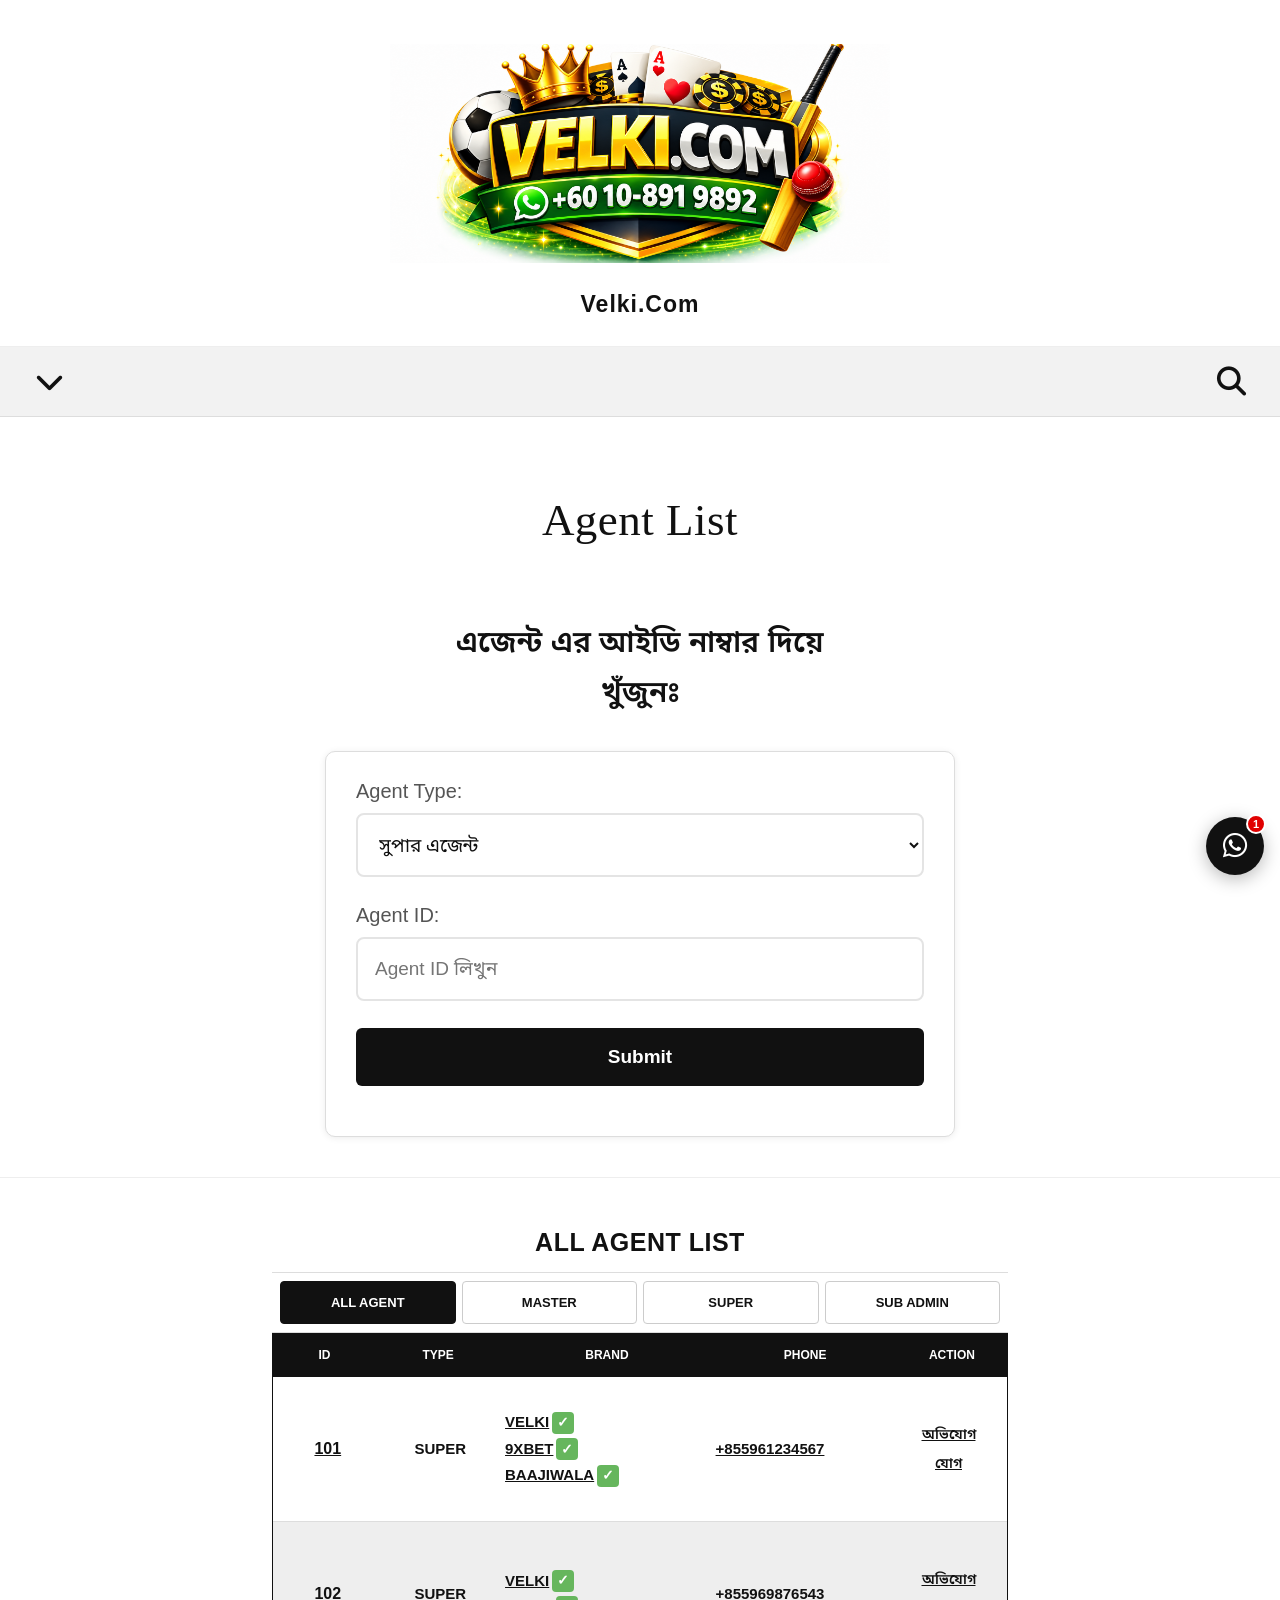
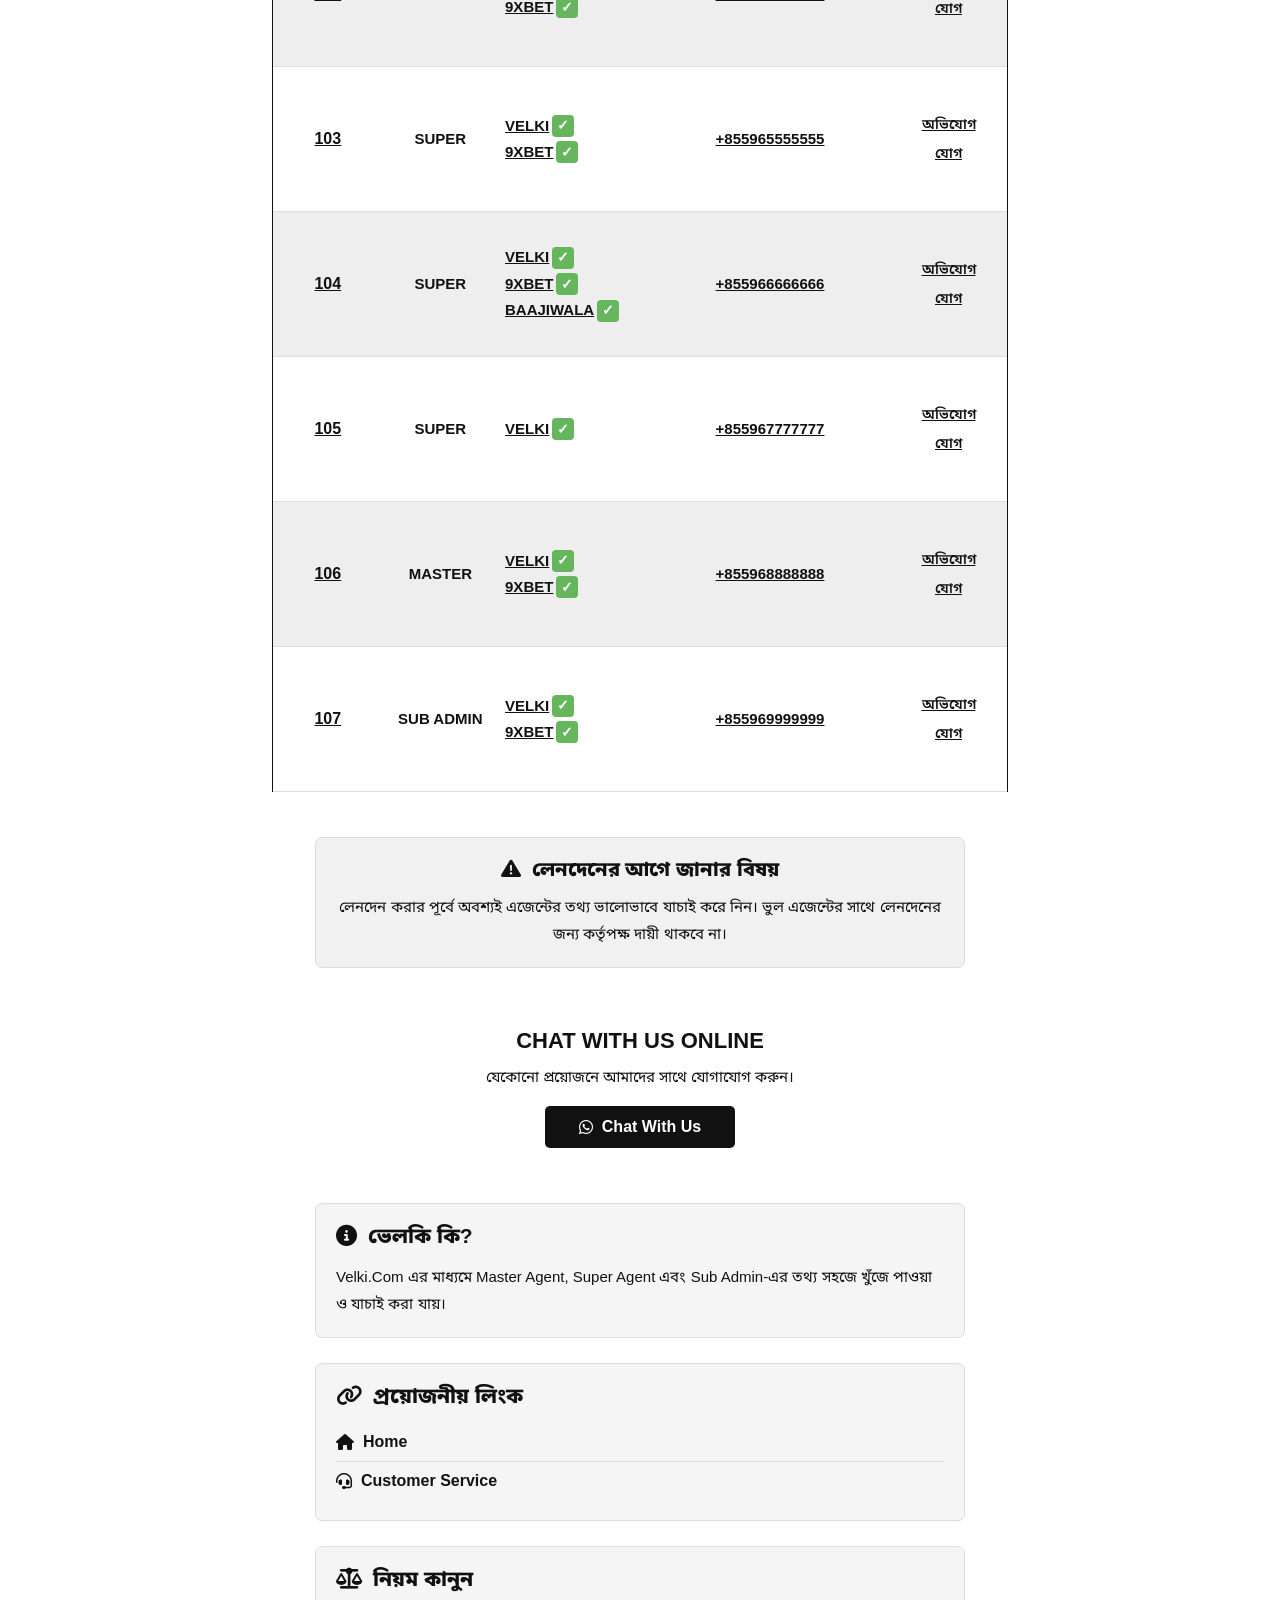
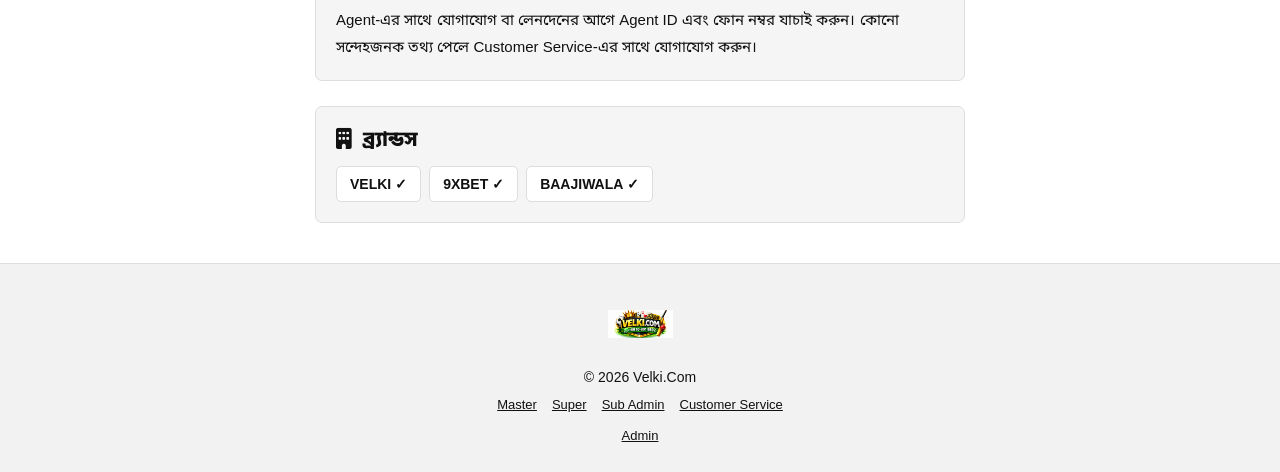
<file: index.html>
<!DOCTYPE html>
<html lang="bn">

<head>
<meta charset="UTF-8">

<meta name="viewport"
      content="width=device-width,
      initial-scale=1.0,
      maximum-scale=1.0,
      user-scalable=no">

<meta name="theme-color" content="#ffffff">

<meta name="description"
      content="Velki.Com Agent List - Master, Super Agent এবং Sub Admin খুঁজুন।">

<title>Velki.Com - Agent List</title>

<link rel="icon"
      type="image/png"
      href="logo.png">

<link rel="preconnect"
      href="https://fonts.googleapis.com">

<link rel="preconnect"
      href="https://fonts.gstatic.com"
      crossorigin>

<link href="https://fonts.googleapis.com/css2?family=Noto+Sans+Bengali:wght@400;500;600;700;800&display=swap"
      rel="stylesheet">

<link rel="stylesheet"
      href="https://cdnjs.cloudflare.com/ajax/libs/font-awesome/6.5.2/css/all.min.css">

<link rel="stylesheet"
      href="style.css">

</head>


<body>


<!-- =====================================================
     HEADER LOGO
===================================================== -->

<header class="top-logo-area">

    <a href="index.html"
       class="logo-link">

        <img
            src="logo.png"
            alt="Velki.Com"
            class="main-logo">

    </a>

    <div class="site-name">
        Velki.Com
    </div>

</header>


<!-- =====================================================
     CONTROL BAR
===================================================== -->

<nav class="control-bar">

    <button
        type="button"
        class="control-button"
        id="menuBtn"
        aria-label="Menu">

        <i class="fa-solid fa-chevron-down"></i>

    </button>


    <button
        type="button"
        class="control-button"
        id="topSearchBtn"
        aria-label="Search">

        <i class="fa-solid fa-magnifying-glass"></i>

    </button>

</nav>


<!-- =====================================================
     MOBILE MENU
===================================================== -->

<div
    class="menu-overlay"
    id="menuOverlay">
</div>


<aside
    class="mobile-menu"
    id="mobileMenu">


    <button
        type="button"
        class="close-menu"
        id="closeMenu">

        <i class="fa-solid fa-xmark"></i>

    </button>


    <div class="menu-title">
        Velki.Com
    </div>


    <a href="#findAgent"
       class="menu-link">

        <span>
            <i class="fa-solid fa-magnifying-glass"></i>
            এজেন্ট কে খুঁজুন
        </span>

    </a>


    <!-- AGENT MENU -->

    <div class="menu-dropdown">

        <button
            type="button"
            id="agentMenuBtn">

            <span>
                <i class="fa-solid fa-users"></i>
                সকল এজেন্ট লিস্ট
            </span>

            <i
                class="fa-solid fa-chevron-down"
                id="agentMenuArrow">
            </i>

        </button>


        <div
            class="submenu"
            id="agentSubmenu">


            <a href="master.html">

                <i class="fa-solid fa-crown"></i>

                মাস্টার এজেন্ট লিস্ট

            </a>


            <a href="super.html">

                <i class="fa-solid fa-star"></i>

                সুপার এজেন্ট লিস্ট

            </a>


            <a href="subadmin.html">

                <i class="fa-solid fa-user-shield"></i>

                সাব এডমিন লিস্ট

            </a>

        </div>

    </div>


    <a href="customer-service.html"
       class="menu-link">

        <span>

            <i class="fa-solid fa-headset"></i>

            কাস্টমার সার্ভিস

        </span>

    </a>


    <a href="#importantLinks"
       class="menu-link">

        <span>

            <i class="fa-solid fa-link"></i>

            প্রয়োজনীয় লিংক

        </span>

    </a>


    <a href="#about"
       class="menu-link">

        <span>

            <i class="fa-solid fa-circle-info"></i>

            ভেলকি কি?

        </span>

    </a>


    <a href="#rules"
       class="menu-link">

        <span>

            <i class="fa-solid fa-file-lines"></i>

            নিয়ম কানুন

        </span>

    </a>


    <a href="#brands"
       class="menu-link">

        <span>

            <i class="fa-solid fa-building"></i>

            ব্র্যান্ডস

        </span>

    </a>


</aside>


<!-- =====================================================
     TOP SEARCH
===================================================== -->

<div
    class="top-search-box"
    id="topSearchBox">


    <input
        type="text"
        id="topSearchInput"
        placeholder="Agent ID লিখুন..."
        autocomplete="off">


    <button
        type="button"
        id="topSearchSubmit">

        <i class="fa-solid fa-magnifying-glass"></i>

    </button>

</div>


<!-- =====================================================
     FIND AGENT
===================================================== -->

<main>


<section
    class="find-section"
    id="findAgent">


    <h1>
        Agent List
    </h1>


    <h2>

        এজেন্ট এর আইডি নাম্বার দিয়ে

        <br>

        খুঁজুনঃ

    </h2>


    <div class="search-card">


        <!-- AGENT TYPE -->

        <div class="form-group">

            <label for="agentType">

                Agent Type:

            </label>


            <select
                id="agentType"
                aria-label="Agent Type">


                <option value="master">

                    মাস্টার এজেন্ট

                </option>


                <option
                    value="super"
                    selected>

                    সুপার এজেন্ট

                </option>


                <option value="admin">

                    সাব এডমিন

                </option>


            </select>

        </div>


        <!-- AGENT ID -->

        <div class="form-group">

            <label for="agentId">

                Agent ID:

            </label>


            <input
                type="text"
                id="agentId"
                placeholder="Agent ID লিখুন"
                autocomplete="off"
                inputmode="numeric">

        </div>


        <!-- SUBMIT -->

        <button
            type="button"
            class="submit-btn"
            id="searchAgentBtn">

            Submit

        </button>


        <!-- RESULT -->

        <div
            id="searchResult"
            class="search-result">
        </div>


    </div>

</section>


<!-- =====================================================
     DIVIDER
===================================================== -->

<div class="section-divider"></div>


<!-- =====================================================
     QUICK AGENT
===================================================== -->

<section
    class="agent-list-section"
    id="agentList">


    <div class="agent-list-box">


        <div class="agent-list-title">

            <span id="agentListTitle">
                ALL AGENT LIST
            </span>

        </div>


        <!-- FILTER -->

        <div class="filter-box">


            <button
                type="button"
                class="filter-btn active"
                data-filter="all">

                ALL AGENT

            </button>


            <button
                type="button"
                class="filter-btn"
                data-filter="master">

                MASTER

            </button>


            <button
                type="button"
                class="filter-btn"
                data-filter="super">

                SUPER

            </button>


            <button
                type="button"
                class="filter-btn"
                data-filter="admin">

                SUB ADMIN

            </button>


        </div>


        <!-- AGENT TABLE HEADER -->

        <div
            class="agent-table-header">


            <div>
                ID
            </div>


            <div>
                TYPE
            </div>


            <div>
                BRAND
            </div>


            <div>
                PHONE
            </div>


            <div>
                ACTION
            </div>


        </div>


        <!-- AGENT DATA -->

        <div
            id="agentListContainer"
            class="agent-list-container">

            <div class="loading-agent">

                <i class="fa-solid fa-spinner fa-spin"></i>

                এজেন্ট লোড হচ্ছে...

            </div>

        </div>


    </div>

</section>


<!-- =====================================================
     NOTICE
===================================================== -->

<section class="notice-section">


    <h2>

        <i class="fa-solid fa-triangle-exclamation"></i>

        লেনদেনের আগে জানার বিষয়

    </h2>


    <p>

        লেনদেন করার পূর্বে অবশ্যই এজেন্টের
        তথ্য ভালোভাবে যাচাই করে নিন।

        ভুল এজেন্টের সাথে লেনদেনের জন্য
        কর্তৃপক্ষ দায়ী থাকবে না।

    </p>


</section>


<!-- =====================================================
     CUSTOMER SERVICE
===================================================== -->

<section
    class="chat-online-section"
    id="customerService">


    <h2>
        CHAT WITH US ONLINE
    </h2>


    <p>

        যেকোনো প্রয়োজনে আমাদের সাথে যোগাযোগ করুন।

    </p>


    <a
        href="https://wa.me/60108919892"
        target="_blank"
        rel="noopener noreferrer"
        class="online-chat-button">

        <i class="fa-brands fa-whatsapp"></i>

        Chat With Us

    </a>


</section>


<!-- =====================================================
     ABOUT
===================================================== -->

<section
    class="info-section"
    id="about">


    <h2>

        <i class="fa-solid fa-circle-info"></i>

        ভেলকি কি?

    </h2>


    <p>

        Velki.Com এর মাধ্যমে Master Agent,
        Super Agent এবং Sub Admin-এর
        তথ্য সহজে খুঁজে পাওয়া ও যাচাই করা যায়।

    </p>


</section>


<!-- =====================================================
     IMPORTANT LINKS
===================================================== -->

<section
    class="info-section"
    id="importantLinks">


    <h2>

        <i class="fa-solid fa-link"></i>

        প্রয়োজনীয় লিংক

    </h2>


    <a
        href="home.html"
        class="info-link">

        <i class="fa-solid fa-house"></i>

        Home

    </a>


    <a
        href="customer-service.html"
        class="info-link">

        <i class="fa-solid fa-headset"></i>

        Customer Service

    </a>


</section>


<!-- =====================================================
     RULES
===================================================== -->

<section
    class="info-section"
    id="rules">


    <h2>

        <i class="fa-solid fa-scale-balanced"></i>

        নিয়ম কানুন

    </h2>


    <p>

        Agent-এর সাথে যোগাযোগ বা লেনদেনের
        আগে Agent ID এবং ফোন নম্বর যাচাই করুন।

        কোনো সন্দেহজনক তথ্য পেলে Customer
        Service-এর সাথে যোগাযোগ করুন।

    </p>


</section>


<!-- =====================================================
     BRANDS
===================================================== -->

<section
    class="info-section"
    id="brands">


    <h2>

        <i class="fa-solid fa-building"></i>

        ব্র্যান্ডস

    </h2>


    <div class="brand-list">


        <span>
            VELKI ✓
        </span>


        <span>
            9XBET ✓
        </span>


        <span>
            BAAJIWALA ✓
        </span>


    </div>


</section>


</main>


<!-- =====================================================
     FOOTER
===================================================== -->

<footer>


    <img
        src="logo.png"
        alt="Velki.Com"
        class="footer-logo-image">


    <p>
        © 2026 Velki.Com
    </p>


    <div class="footer-links">


        <a href="master.html">
            Master
        </a>


        <a href="super.html">
            Super
        </a>


        <a href="subadmin.html">
            Sub Admin
        </a>


        <a href="customer-service.html">
            Customer Service
        </a>


    </div>


    <a
        href="admin.html"
        class="admin-link">

        Admin

    </a>


</footer>


<!-- =====================================================
     FLOATING CUSTOMER SERVICE
===================================================== -->

<a
    href="https://wa.me/60108919892"
    target="_blank"
    rel="noopener noreferrer"
    class="chat-button"
    aria-label="Customer Service">


    <i class="fa-brands fa-whatsapp"></i>


    <span class="online-dot">
        1
    </span>


</a>


<!-- =====================================================
     SCRIPT
===================================================== -->

<script src="script.js"></script>


<script>

/* =====================================================
   MENU
===================================================== */

const menuBtn =
    document.getElementById("menuBtn");

const closeMenu =
    document.getElementById("closeMenu");

const mobileMenu =
    document.getElementById("mobileMenu");

const menuOverlay =
    document.getElementById("menuOverlay");


function openMenu(){

    mobileMenu.classList.add("show");

    menuOverlay.classList.add("show");

    document.body.classList.add("menu-open");

}


function closeMobileMenu(){

    mobileMenu.classList.remove("show");

    menuOverlay.classList.remove("show");

    document.body.classList.remove("menu-open");

}


if(menuBtn){

    menuBtn.addEventListener(
        "click",
        openMenu
    );

}


if(closeMenu){

    closeMenu.addEventListener(
        "click",
        closeMobileMenu
    );

}


if(menuOverlay){

    menuOverlay.addEventListener(
        "click",
        closeMobileMenu
    );

}


/* =====================================================
   SUB MENU
===================================================== */

const agentMenuBtn =
    document.getElementById(
        "agentMenuBtn"
    );

const agentSubmenu =
    document.getElementById(
        "agentSubmenu"
    );

const agentMenuArrow =
    document.getElementById(
        "agentMenuArrow"
    );


if(agentMenuBtn){

    agentMenuBtn.addEventListener(
        "click",
        function(){

            agentSubmenu.classList.toggle(
                "show"
            );


            if(
                agentSubmenu.classList.contains(
                    "show"
                )
            ){

                agentMenuArrow.style.transform =
                    "rotate(180deg)";

            }else{

                agentMenuArrow.style.transform =
                    "rotate(0deg)";

            }

        }
    );

}


/* =====================================================
   CLOSE MENU WHEN LINK CLICKED
===================================================== */

document
.querySelectorAll(".mobile-menu a")
.forEach(function(link){

    link.addEventListener(
        "click",
        closeMobileMenu
    );

});


/* =====================================================
   TOP SEARCH
===================================================== */

const topSearchBtn =
    document.getElementById(
        "topSearchBtn"
    );

const topSearchBox =
    document.getElementById(
        "topSearchBox"
    );

const topSearchInput =
    document.getElementById(
        "topSearchInput"
    );


if(topSearchBtn){

    topSearchBtn.addEventListener(
        "click",
        function(){

            topSearchBox.classList.toggle(
                "show"
            );


            if(
                topSearchBox.classList.contains(
                    "show"
                )
            ){

                setTimeout(
                    function(){

                        topSearchInput.focus();

                    },
                    100
                );

            }

        }
    );

}


/* =====================================================
   TOP SEARCH
===================================================== */

const topSearchSubmit =
    document.getElementById(
        "topSearchSubmit"
    );


function performTopSearch(){

    const value =
        topSearchInput.value.trim();


    if(!value){

        topSearchInput.focus();

        return;

    }


    const mainInput =
        document.getElementById(
            "agentId"
        );


    if(mainInput){

        mainInput.value = value;

    }


    const findSection =
        document.getElementById(
            "findAgent"
        );


    if(findSection){

        findSection.scrollIntoView({
            behavior:"smooth",
            block:"start"
        });

    }


    setTimeout(
        function(){

            const searchButton =
                document.getElementById(
                    "searchAgentBtn"
                );


            if(searchButton){

                searchButton.click();

            }

        },
        500
    );

}


if(topSearchSubmit){

    topSearchSubmit.addEventListener(
        "click",
        performTopSearch
    );

}


if(topSearchInput){

    topSearchInput.addEventListener(
        "keydown",
        function(event){

            if(event.key === "Enter"){

                performTopSearch();

            }

        }
    );

}


/* =====================================================
   FILTER TITLE
===================================================== */

document
.querySelectorAll(".filter-btn")
.forEach(function(button){

    button.addEventListener(
        "click",
        function(){

            document
            .querySelectorAll(".filter-btn")
            .forEach(function(btn){

                btn.classList.remove(
                    "active"
                );

            });


            this.classList.add("active");


            const filter =
                this.dataset.filter;


            const title =
                document.getElementById(
                    "agentListTitle"
                );


            if(filter === "master"){

                title.textContent =
                    "ALL MASTER AGENT LIST";

            }
            else if(filter === "super"){

                title.textContent =
                    "ALL SUPER AGENT LIST";

            }
            else if(filter === "admin"){

                title.textContent =
                    "ALL SUB ADMIN LIST";

            }
            else{

                title.textContent =
                    "ALL AGENT LIST";

            }

        }
    );

});


</script>


</body>

</html>
</file>
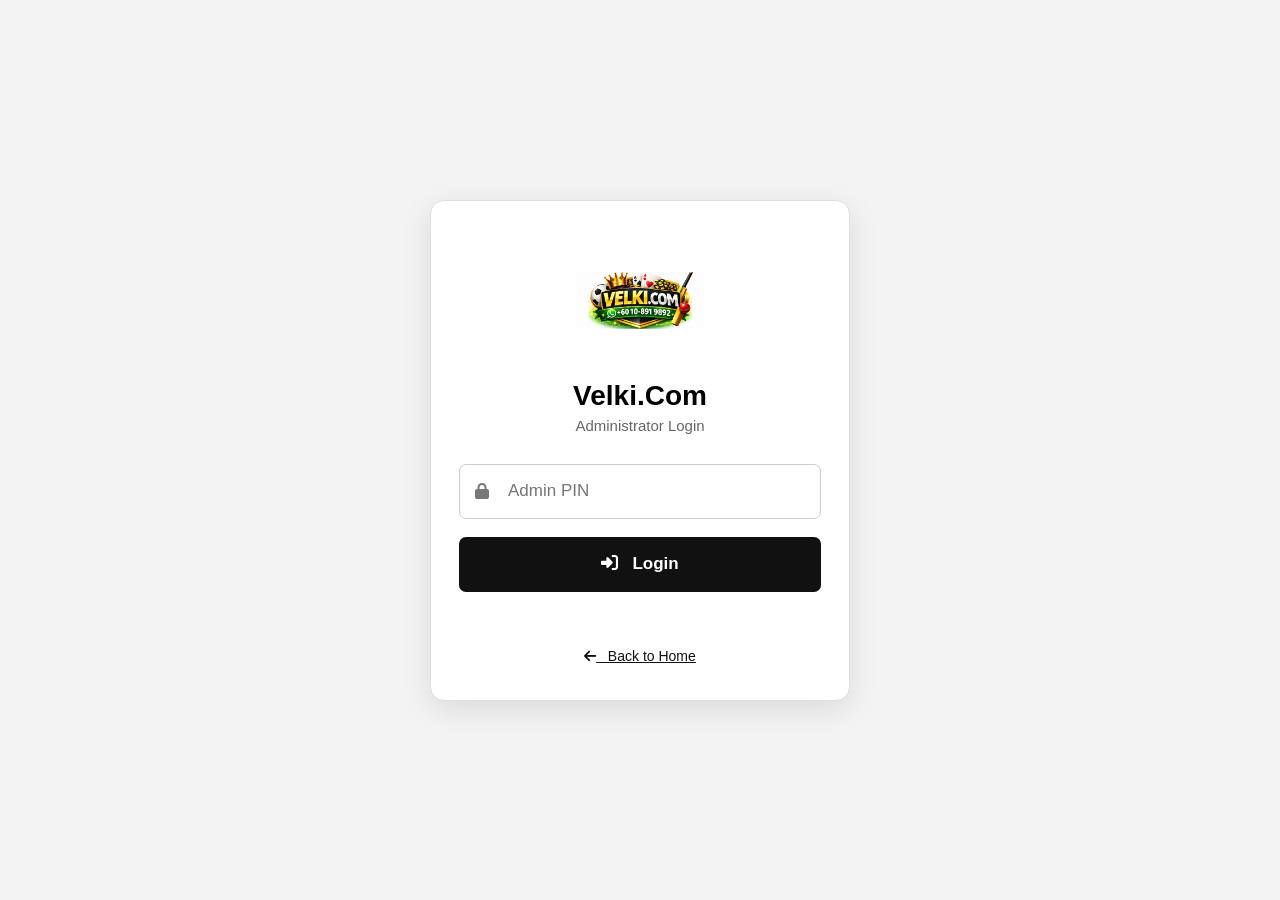
<file: admin-panel.html>
<!DOCTYPE html>
<html lang="bn">

<head>

<meta charset="UTF-8">

<meta name="viewport"
      content="width=device-width,
      initial-scale=1.0,
      maximum-scale=1.0">

<meta name="theme-color"
      content="#111111">

<title>Velki.Com - Admin Panel</title>

<link rel="preconnect"
      href="https://fonts.googleapis.com">

<link rel="preconnect"
      href="https://fonts.gstatic.com"
      crossorigin>

<link href="https://fonts.googleapis.com/css2?family=Noto+Sans+Bengali:wght@400;500;600;700;800&display=swap"
      rel="stylesheet">

<link rel="stylesheet"
      href="https://cdnjs.cloudflare.com/ajax/libs/font-awesome/6.5.2/css/all.min.css">


<style>

*{
    margin:0;
    padding:0;
    box-sizing:border-box;
    -webkit-tap-highlight-color:transparent;
}


body{

    background:#f3f3f3;

    color:#111;

    font-family:
        Arial,
        "Noto Sans Bengali",
        sans-serif;

    overflow-x:hidden;

}


button,
input,
select,
textarea{

    font-family:inherit;

}


/* =====================================================
   HEADER
===================================================== */

.admin-header{

    position:sticky;

    top:0;

    z-index:1000;

    min-height:70px;

    background:#111;

    color:#fff;

    display:flex;

    align-items:center;

    justify-content:space-between;

    padding:10px 18px;

}


.header-left{

    display:flex;

    align-items:center;

    gap:12px;

}


.header-logo{

    width:48px;

    height:48px;

    object-fit:contain;

    background:#fff;

    border-radius:7px;

}


.header-title{

    font-size:20px;

    font-weight:800;

}


.logout-btn{

    border:0;

    background:#fff;

    color:#111;

    padding:10px 14px;

    border-radius:6px;

    font-weight:700;

    cursor:pointer;

}


/* =====================================================
   MAIN
===================================================== */

.admin-main{

    width:100%;

    max-width:1100px;

    margin:auto;

    padding:20px 15px 60px;

}


/* =====================================================
   DASHBOARD CARDS
===================================================== */

.stats{

    display:grid;

    grid-template-columns:
        repeat(4,1fr);

    gap:12px;

    margin-bottom:20px;

}


.stat-card{

    background:#fff;

    border:1px solid #ddd;

    border-radius:9px;

    padding:18px;

}


.stat-card i{

    font-size:24px;

    margin-bottom:10px;

}


.stat-number{

    font-size:28px;

    font-weight:800;

}


.stat-label{

    color:#666;

    font-size:14px;

    margin-top:4px;

}


/* =====================================================
   PANEL
===================================================== */

.panel{

    background:#fff;

    border:1px solid #ddd;

    border-radius:10px;

    margin-bottom:20px;

    overflow:hidden;

}


.panel-title{

    padding:16px 18px;

    background:#f1f1f1;

    border-bottom:1px solid #ddd;

    font-size:19px;

    font-weight:800;

    display:flex;

    align-items:center;

    justify-content:space-between;

    gap:10px;

}


.panel-body{

    padding:18px;

}


/* =====================================================
   FORM
===================================================== */

.form-grid{

    display:grid;

    grid-template-columns:
        repeat(2,1fr);

    gap:15px;

}


.form-group{

    display:flex;

    flex-direction:column;

    gap:7px;

}


.form-group.full{

    grid-column:1 / -1;

}


.form-group label{

    font-size:14px;

    font-weight:700;

    color:#555;

}


.form-group input,
.form-group select{

    width:100%;

    height:48px;

    border:1px solid #ccc;

    border-radius:6px;

    padding:0 13px;

    outline:none;

    font-size:16px;

    background:#fff;

}


.form-group input:focus,
.form-group select:focus{

    border-color:#111;

}


.brand-input{

    display:flex;

    gap:7px;

}


.brand-input input{

    flex:1;

}


.small-btn{

    min-width:48px;

    border:0;

    border-radius:6px;

    background:#111;

    color:#fff;

    cursor:pointer;

}


.brands-list{

    display:flex;

    flex-wrap:wrap;

    gap:7px;

    margin-top:8px;

}


.brand-tag{

    display:inline-flex;

    align-items:center;

    gap:7px;

    padding:6px 9px;

    background:#eee;

    border-radius:5px;

    font-size:13px;

    font-weight:700;

}


.brand-remove{

    border:0;

    background:transparent;

    cursor:pointer;

    font-weight:800;

}


.form-actions{

    display:flex;

    flex-wrap:wrap;

    gap:8px;

    margin-top:18px;

}


.btn{

    min-height:46px;

    padding:0 18px;

    border:0;

    border-radius:6px;

    font-size:15px;

    font-weight:800;

    cursor:pointer;

}


.btn-primary{

    background:#111;

    color:#fff;

}


.btn-secondary{

    background:#e8e8e8;

    color:#111;

}


.btn-danger{

    background:#d00000;

    color:#fff;

}


.btn-success{

    background:#168a35;

    color:#fff;

}


/* =====================================================
   SEARCH
===================================================== */

.toolbar{

    display:flex;

    gap:8px;

    flex-wrap:wrap;

}


.toolbar input{

    flex:1;

    min-width:200px;

    height:46px;

    border:1px solid #ccc;

    border-radius:6px;

    padding:0 13px;

    font-size:15px;

    outline:none;

}


.toolbar select{

    height:46px;

    border:1px solid #ccc;

    border-radius:6px;

    padding:0 12px;

    background:#fff;

}


/* =====================================================
   TABLE
===================================================== */

.table-wrap{

    width:100%;

    overflow-x:auto;

}


table{

    width:100%;

    min-width:850px;

    border-collapse:collapse;

}


th,
td{

    border-bottom:1px solid #ddd;

    padding:11px 9px;

    text-align:left;

    font-size:14px;

}


th{

    background:#111;

    color:#fff;

    font-weight:800;

}


tr:nth-child(even){

    background:#f6f6f6;

}


.type-badge{

    display:inline-block;

    padding:5px 8px;

    border-radius:4px;

    background:#e8e8e8;

    font-size:12px;

    font-weight:800;

}


.status-badge{

    display:inline-block;

    padding:5px 8px;

    border-radius:4px;

    font-size:12px;

    font-weight:800;

}


.status-active{

    background:#dff5e4;

    color:#16752c;

}


.status-disabled{

    background:#f8dddd;

    color:#a00000;

}


.action-buttons{

    display:flex;

    gap:5px;

    flex-wrap:wrap;

}


.action-buttons button{

    border:0;

    padding:7px 9px;

    border-radius:4px;

    cursor:pointer;

    font-weight:700;

}


.edit-btn{

    background:#ddd;

}


.delete-btn{

    background:#d00000;

    color:#fff;

}


.toggle-btn{

    background:#111;

    color:#fff;

}


/* =====================================================
   IMPORT / EXPORT
===================================================== */

.data-actions{

    display:flex;

    flex-wrap:wrap;

    gap:8px;

}


.hidden-file{

    display:none;

}


/* =====================================================
   NOTICE
===================================================== */

.notice{

    padding:12px 14px;

    background:#f1f1f1;

    border:1px solid #ddd;

    border-radius:6px;

    margin-bottom:15px;

    font-size:14px;

    line-height:1.7;

}


.success-message{

    color:#168a35;

    font-weight:700;

}


.error-message{

    color:#d00000;

    font-weight:700;

}


/* =====================================================
   RESPONSIVE
===================================================== */

@media(max-width:750px){

    .stats{

        grid-template-columns:
            repeat(2,1fr);

    }


    .form-grid{

        grid-template-columns:1fr;

    }


    .form-group.full{

        grid-column:auto;

    }


    .admin-header{

        padding:9px 12px;

    }


    .header-title{

        font-size:17px;

    }


    .logout-btn{

        padding:9px 10px;

    }

}


@media(max-width:420px){

    .stats{

        gap:8px;

    }


    .stat-card{

        padding:13px;

    }


    .stat-number{

        font-size:23px;

    }


    .panel-body{

        padding:13px;

    }


    .form-actions .btn{

        width:100%;

    }

}

</style>

</head>


<body>


<!-- =====================================================
     HEADER
===================================================== -->

<header class="admin-header">


<div class="header-left">

<img
    src="logo.png"
    class="header-logo"
    alt="Velki">

<div class="header-title">
Velki.Com Admin
</div>

</div>


<button
    class="logout-btn"
    id="logoutBtn">

<i class="fa-solid fa-right-from-bracket"></i>

Logout

</button>


</header>


<!-- =====================================================
     MAIN
===================================================== -->

<main class="admin-main">


<!-- STATS -->

<section class="stats">


<div class="stat-card">

<i class="fa-solid fa-users"></i>

<div
    class="stat-number"
    id="totalCount">

0

</div>

<div class="stat-label">
মোট এজেন্ট
</div>

</div>


<div class="stat-card">

<i class="fa-solid fa-crown"></i>

<div
    class="stat-number"
    id="masterCount">

0

</div>

<div class="stat-label">
Master
</div>

</div>


<div class="stat-card">

<i class="fa-solid fa-star"></i>

<div
    class="stat-number"
    id="superCount">

0

</div>

<div class="stat-label">
Super
</div>

</div>


<div class="stat-card">

<i class="fa-solid fa-user-shield"></i>

<div
    class="stat-number"
    id="adminCount">

0

</div>

<div class="stat-label">
Sub Admin
</div>

</div>


</section>


<!-- =====================================================
     ADD / EDIT
===================================================== -->

<section class="panel">


<div class="panel-title">

<span id="formTitle">
নতুন Agent যোগ করুন
</span>

</div>


<div class="panel-body">


<div
    id="formMessage"
    class="notice"
    style="display:none;">
</div>


<form id="agentForm">


<input
    type="hidden"
    id="editOriginalId">


<div class="form-grid">


<!-- ID -->

<div class="form-group">

<label>
Agent ID *
</label>

<input
    type="text"
    id="agentId"
    placeholder="যেমন: 108"
    autocomplete="off"
    required>

</div>


<!-- TYPE -->

<div class="form-group">

<label>
Agent Type *
</label>

<select id="agentType">

<option value="master">
Master Agent
</option>

<option value="super">
Super Agent
</option>

<option value="admin">
Sub Admin
</option>

</select>

</div>


<!-- PHONE -->

<div class="form-group">

<label>
Phone Number *
</label>

<input
    type="text"
    id="agentPhone"
    placeholder="+855xxxxxxxxx"
    autocomplete="off"
    required>

</div>


<!-- STATUS -->

<div class="form-group">

<label>
Status
</label>

<select id="agentStatus">

<option value="active">
Active
</option>

<option value="disabled">
Disabled
</option>

</select>

</div>


<!-- BRAND -->

<div class="form-group full">

<label>
Brand যোগ করুন
</label>


<div class="brand-input">

<input
    type="text"
    id="brandInput"
    placeholder="যেমন: VELKI">

<button
    type="button"
    class="small-btn"
    id="addBrandBtn">

<i class="fa-solid fa-plus"></i>

</button>

</div>


<div
    class="brands-list"
    id="brandsList">
</div>

</div>


</div>


<div class="form-actions">


<button
    type="submit"
    class="btn btn-primary">

<i class="fa-solid fa-floppy-disk"></i>

&nbsp;

<span id="saveButtonText">
Save Agent
</span>

</button>


<button
    type="button"
    class="btn btn-secondary"
    id="clearFormBtn">

<i class="fa-solid fa-rotate-left"></i>

&nbsp;

Clear

</button>


</div>


</form>

</div>

</section>


<!-- =====================================================
     SEARCH / FILTER
===================================================== -->

<section class="panel">


<div class="panel-title">

Agent Management

</div>


<div class="panel-body">


<div class="toolbar">


<input
    type="search"
    id="tableSearch"
    placeholder="Agent ID / Phone / Brand দিয়ে খুঁজুন...">


<select id="tableFilter">

<option value="all">
সকল
</option>

<option value="master">
Master
</option>

<option value="super">
Super
</option>

<option value="admin">
Sub Admin
</option>

<option value="active">
Active
</option>

<option value="disabled">
Disabled
</option>

</select>


</div>


</div>

</section>


<!-- =====================================================
     AGENT TABLE
===================================================== -->

<section class="panel">


<div class="panel-title">

<span>
Agent List
</span>

<span
    id="visibleCount"
    style="font-size:13px;color:#666;">
0
</span>

</div>


<div class="table-wrap">


<table>


<thead>

<tr>

<th>
ID
</th>

<th>
Type
</th>

<th>
Phone
</th>

<th>
Brand
</th>

<th>
Status
</th>

<th>
Action
</th>

</tr>

</thead>


<tbody id="agentTableBody">
</tbody>


</table>


</div>


</section>


<!-- =====================================================
     DATA BACKUP
===================================================== -->

<section class="panel">


<div class="panel-title">

Data Backup & Restore

</div>


<div class="panel-body">


<div class="notice">

<strong>Backup:</strong>
Agent data JSON ফাইলে সংরক্ষণ করুন।

<br>

<strong>Restore:</strong>
আগের JSON ফাইল আবার Import করতে পারবেন।

</div>


<div class="data-actions">


<button
    class="btn btn-primary"
    id="exportBtn">

<i class="fa-solid fa-download"></i>

&nbsp;

Export JSON

</button>


<label
    class="btn btn-secondary">

<i class="fa-solid fa-upload"></i>

&nbsp;

Import JSON

<input
    type="file"
    id="importFile"
    class="hidden-file"
    accept=".json,application/json">

</label>


<button
    class="btn btn-danger"
    id="resetDataBtn">

<i class="fa-solid fa-trash"></i>

&nbsp;

Reset Default

</button>


</div>

</div>

</section>


<!-- =====================================================
     PIN CHANGE
===================================================== -->

<section class="panel">


<div class="panel-title">

Admin PIN পরিবর্তন

</div>


<div class="panel-body">


<div class="form-grid">


<div class="form-group">

<label>
নতুন PIN
</label>

<input
    type="password"
    id="newPin"
    inputmode="numeric"
    placeholder="নতুন PIN">

</div>


<div class="form-group">

<label>
PIN Confirm
</label>

<input
    type="password"
    id="confirmPin"
    inputmode="numeric"
    placeholder="আবার PIN লিখুন">

</div>

</div>


<div class="form-actions">

<button
    class="btn btn-primary"
    id="changePinBtn">

<i class="fa-solid fa-key"></i>

&nbsp;

Change PIN

</button>

</div>


</div>

</section>


</main>


<script src="admin.js"></script>


</body>

</html>
</file>
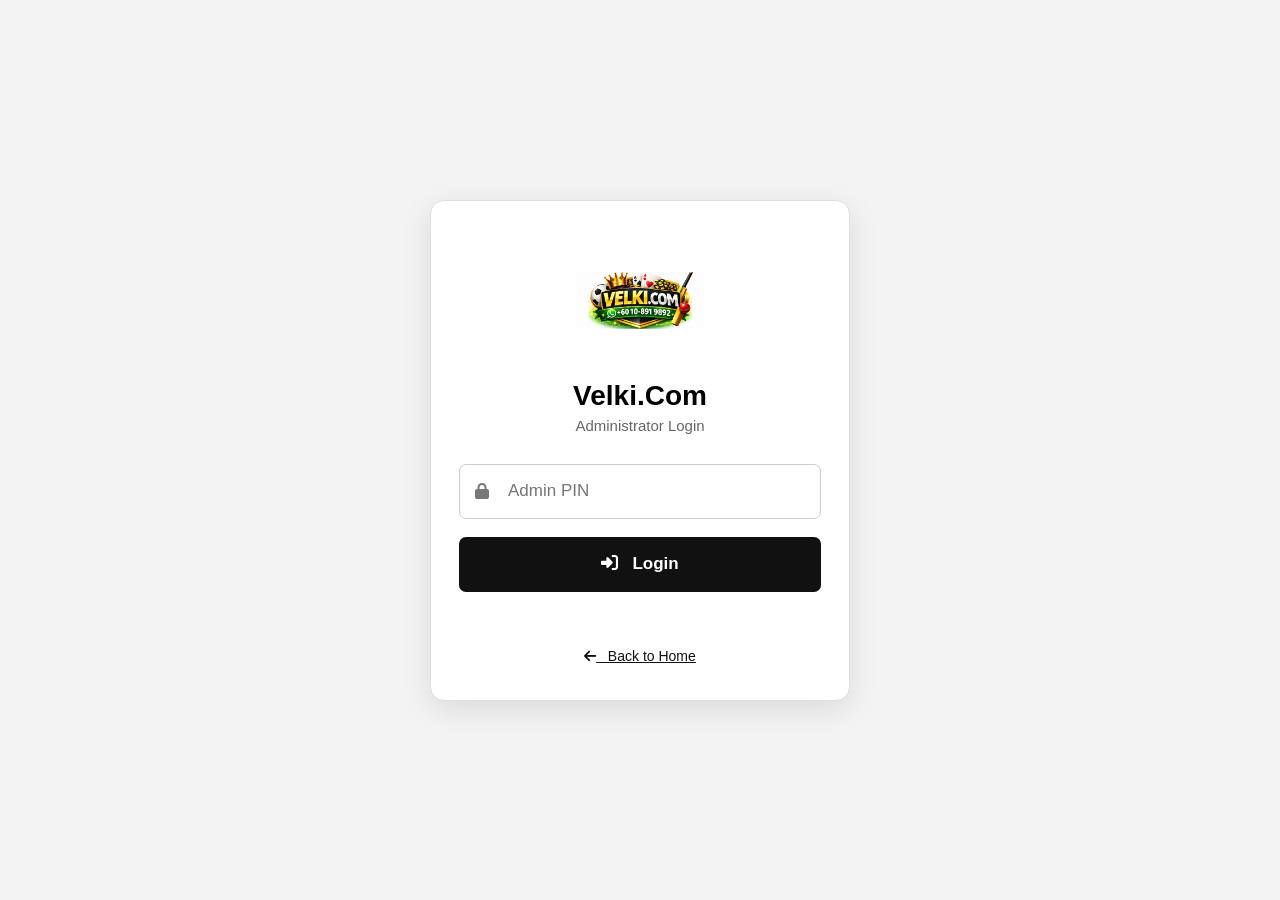
<file: admin.html>
<!DOCTYPE html>
<html lang="bn">

<head>

<meta charset="UTF-8">

<meta name="viewport"
      content="width=device-width,
      initial-scale=1.0,
      maximum-scale=1.0">

<meta name="theme-color"
      content="#111111">

<title>Velki.Com - Admin Login</title>

<link rel="preconnect"
      href="https://fonts.googleapis.com">

<link rel="preconnect"
      href="https://fonts.gstatic.com"
      crossorigin>

<link href="https://fonts.googleapis.com/css2?family=Noto+Sans+Bengali:wght@400;500;600;700;800&display=swap"
      rel="stylesheet">

<link rel="stylesheet"
      href="https://cdnjs.cloudflare.com/ajax/libs/font-awesome/6.5.2/css/all.min.css">


<style>

*{
    margin:0;
    padding:0;
    box-sizing:border-box;
}

body{

    min-height:100vh;

    background:#f3f3f3;

    font-family:
        Arial,
        "Noto Sans Bengali",
        sans-serif;

    display:flex;

    align-items:center;

    justify-content:center;

    padding:20px;

}


.login-box{

    width:100%;

    max-width:420px;

    background:#fff;

    border:1px solid #ddd;

    border-radius:14px;

    padding:35px 28px;

    box-shadow:
        0 8px 30px
        rgba(0,0,0,.10);

    text-align:center;

}


.login-logo{

    width:130px;

    height:130px;

    object-fit:contain;

    margin-bottom:10px;

}


.login-title{

    font-size:28px;

    font-weight:800;

    margin-bottom:5px;

}


.login-subtitle{

    color:#666;

    font-size:15px;

    margin-bottom:30px;

}


.input-box{

    position:relative;

    margin-bottom:18px;

}


.input-box i{

    position:absolute;

    left:16px;

    top:50%;

    transform:translateY(-50%);

    color:#777;

}


.input-box input{

    width:100%;

    height:55px;

    border:1px solid #ccc;

    border-radius:7px;

    padding:0 48px;

    font-size:17px;

    outline:none;

}


.input-box input:focus{

    border-color:#111;

}


.login-btn{

    width:100%;

    height:55px;

    border:0;

    border-radius:7px;

    background:#111;

    color:#fff;

    font-size:17px;

    font-weight:800;

    cursor:pointer;

}


.login-btn:active{

    transform:scale(.98);

}


.error{

    min-height:24px;

    margin-top:12px;

    color:#d00000;

    font-size:14px;

    font-weight:700;

}


.back-home{

    display:inline-block;

    margin-top:20px;

    color:#111;

    text-decoration:underline;

    font-size:14px;

}

</style>

</head>


<body>


<div class="login-box">


<img
    src="logo.png"
    class="login-logo"
    alt="Velki.Com">


<div class="login-title">

Velki.Com

</div>


<div class="login-subtitle">

Administrator Login

</div>


<form id="loginForm">


<div class="input-box">

<i class="fa-solid fa-lock"></i>

<input
    type="password"
    id="adminPin"
    placeholder="Admin PIN"
    inputmode="numeric"
    autocomplete="off"
    required>

</div>


<button
    type="submit"
    class="login-btn">

<i class="fa-solid fa-right-to-bracket"></i>

&nbsp; Login

</button>


</form>


<div
    id="error"
    class="error">
</div>


<a
    href="index.html"
    class="back-home">

<i class="fa-solid fa-arrow-left"></i>

&nbsp; Back to Home

</a>


</div>


<script>

"use strict";


/* =====================================================
   ADMIN PIN
=====================================================

   প্রথমবারের PIN:
   123456

   চাইলে নিচের PIN পরিবর্তন করবেন।

===================================================== */

const ADMIN_PIN_KEY =
    "velki_admin_pin_v2";


const DEFAULT_PIN =
    "123456";


/* =====================================================
   LOGIN
===================================================== */

document
.getElementById("loginForm")
.addEventListener(
    "submit",
    function(event){

        event.preventDefault();


        const pin =
            document
            .getElementById("adminPin")
            .value
            .trim();


        const error =
            document
            .getElementById("error");


        const savedPin =
            localStorage.getItem(
                ADMIN_PIN_KEY
            ) || DEFAULT_PIN;


        if(pin !== savedPin){

            error.textContent =
                "ভুল PIN! আবার চেষ্টা করুন।";


            document
            .getElementById("adminPin")
            .value = "";


            document
            .getElementById("adminPin")
            .focus();


            return;

        }


        /* Login session */

        sessionStorage.setItem(
            "velki_admin_logged_in",
            "yes"
        );


        sessionStorage.setItem(
            "velki_admin_login_time",
            Date.now().toString()
        );


        window.location.href =
            "admin-panel.html";

    }
);

</script>

</body>

</html>
</file>
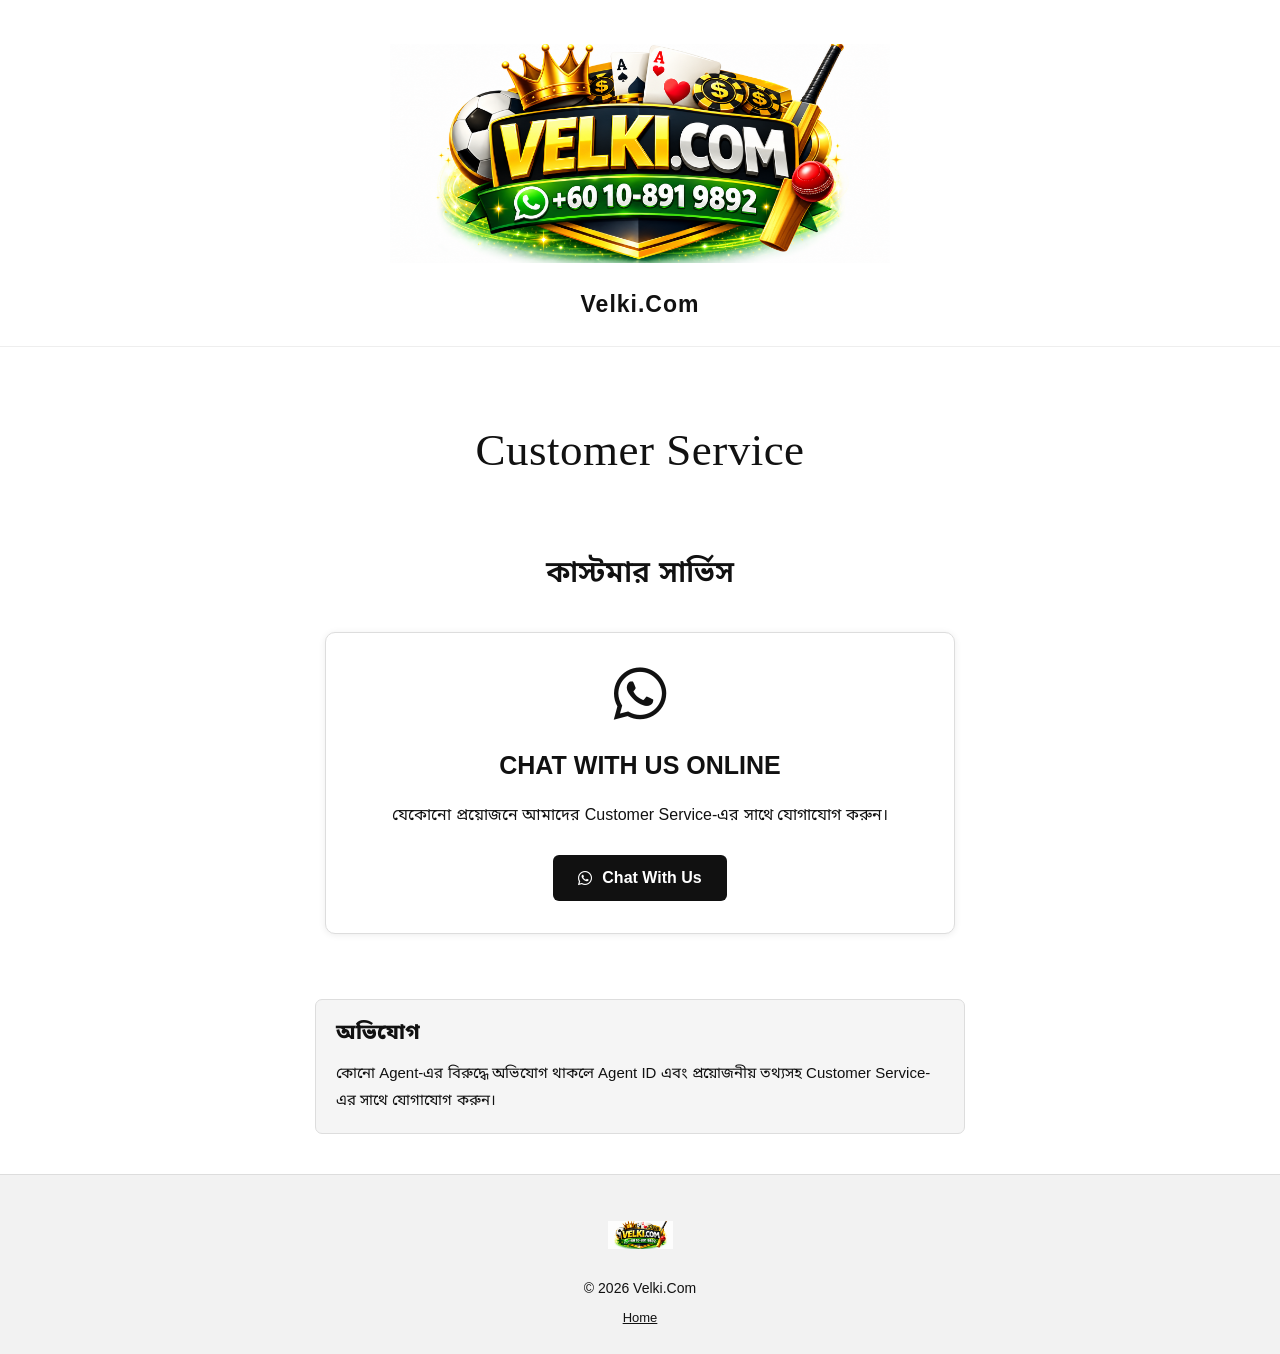
<file: customer-service.html>
<!DOCTYPE html>
<html lang="bn">

<head>

<meta charset="UTF-8">

<meta name="viewport"
content="width=device-width,initial-scale=1.0">

<title>Velki.Com - Customer Service</title>

<link href="https://fonts.googleapis.com/css2?family=Noto+Sans+Bengali:wght@400;500;600;700;800&display=swap"
rel="stylesheet">

<link rel="stylesheet"
href="https://cdnjs.cloudflare.com/ajax/libs/font-awesome/6.5.2/css/all.min.css">

<link rel="stylesheet"
href="style.css">

</head>

<body>

<section class="top-logo-area">

<a href="index.html">

<img src="logo.png"
class="main-logo"
alt="Velki.Com">

</a>

<div class="site-name">
Velki.Com
</div>

</section>


<section class="find-section">

<h1>
Customer Service
</h1>

<h2>
কাস্টমার সার্ভিস
</h2>


<div class="search-card">

<div style="text-align:center">

<div style="
font-size:60px;
margin-bottom:15px;
">

<i class="fa-brands fa-whatsapp"></i>

</div>


<h2 style="
font-size:25px;
margin-bottom:15px;
">

CHAT WITH US ONLINE

</h2>


<p style="
font-size:16px;
line-height:1.8;
margin-bottom:25px;
">

যেকোনো প্রয়োজনে আমাদের Customer Service-এর সাথে যোগাযোগ করুন।

</p>


<a
href="https://wa.me/60108919892"
target="_blank"
rel="noopener"
style="
display:inline-flex;
align-items:center;
justify-content:center;
gap:10px;
background:#111;
color:#fff;
padding:14px 25px;
border-radius:6px;
text-decoration:none;
font-weight:700;
">

<i class="fa-brands fa-whatsapp"></i>

Chat With Us

</a>

</div>

</div>

</section>


<section class="info-section">

<h2>
অভিযোগ
</h2>

<p>

কোনো Agent-এর বিরুদ্ধে অভিযোগ থাকলে Agent ID এবং প্রয়োজনীয় তথ্যসহ Customer Service-এর সাথে যোগাযোগ করুন।

</p>

</section>


<footer>

<img src="logo.png"
class="footer-logo-image">

<p>
© 2026 Velki.Com
</p>

<a href="index.html"
class="admin-link">

Home

</a>

</footer>

</body>
</html>
</file>
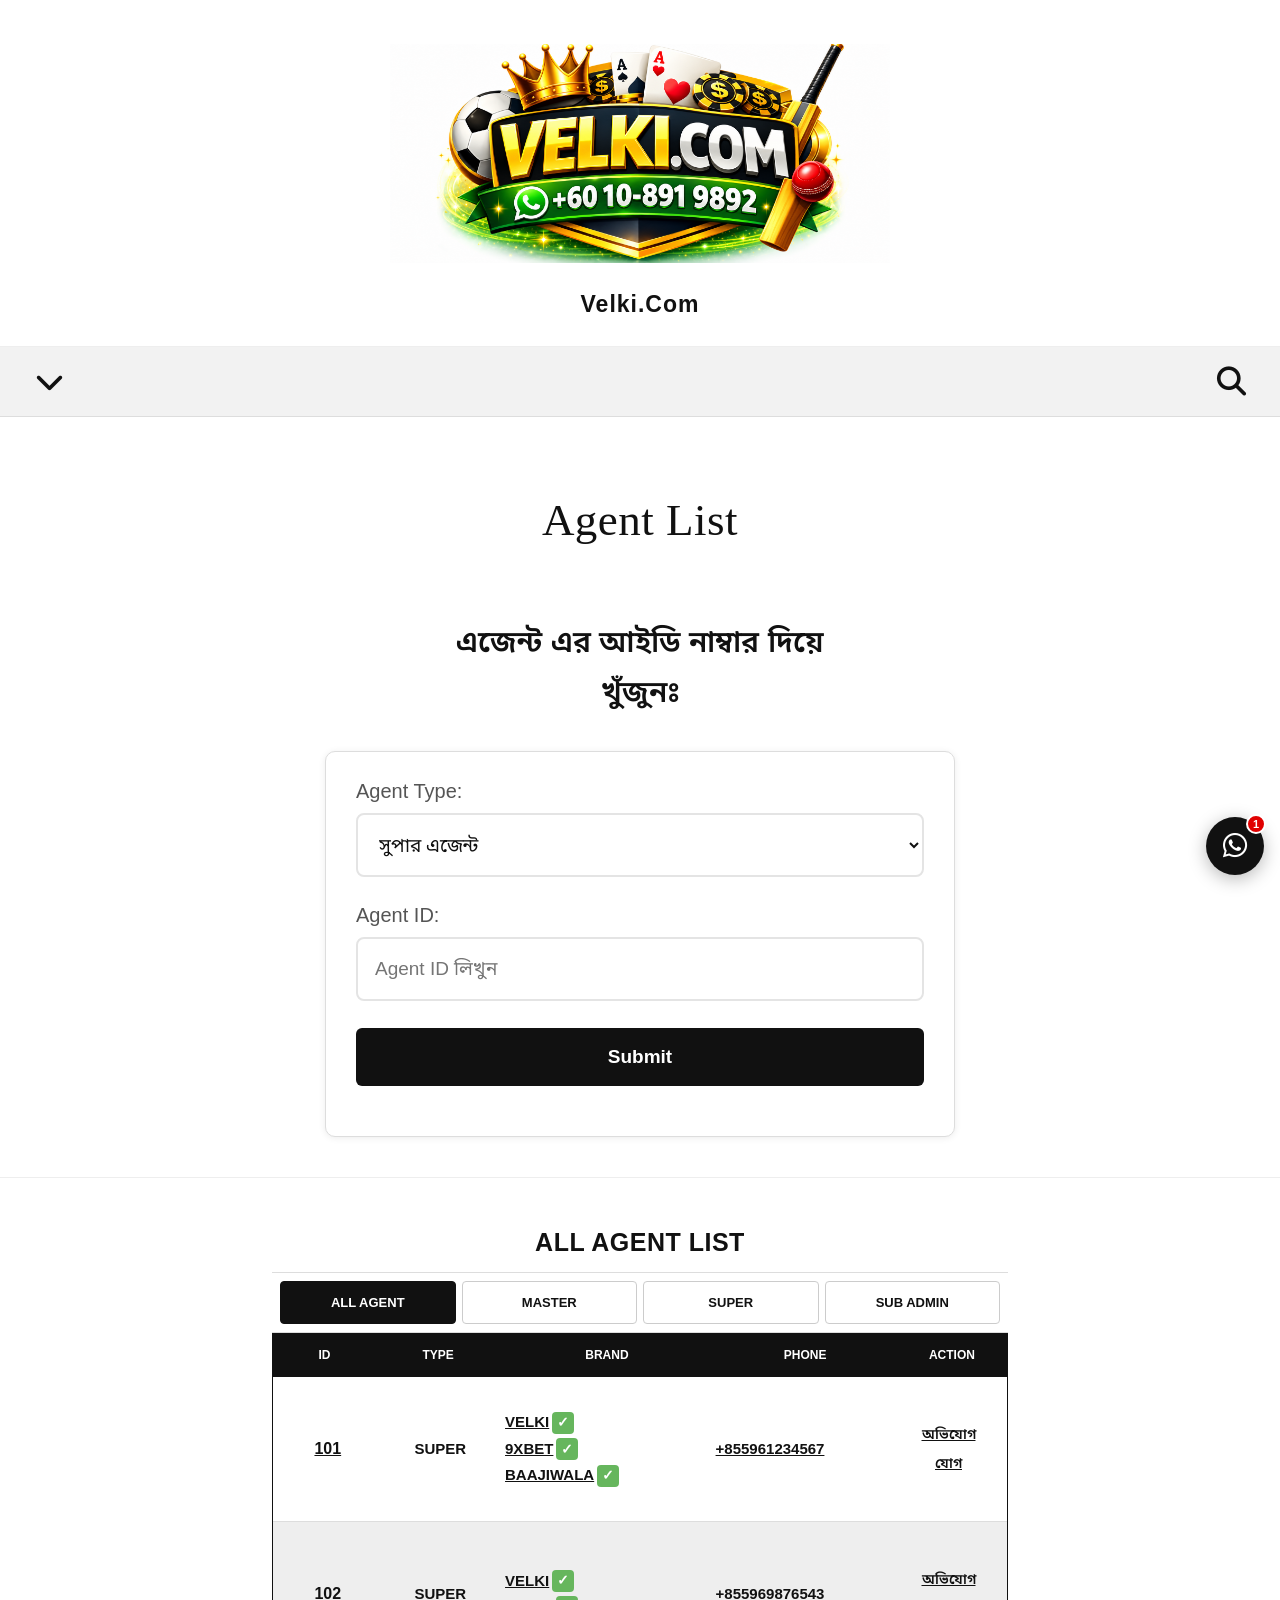
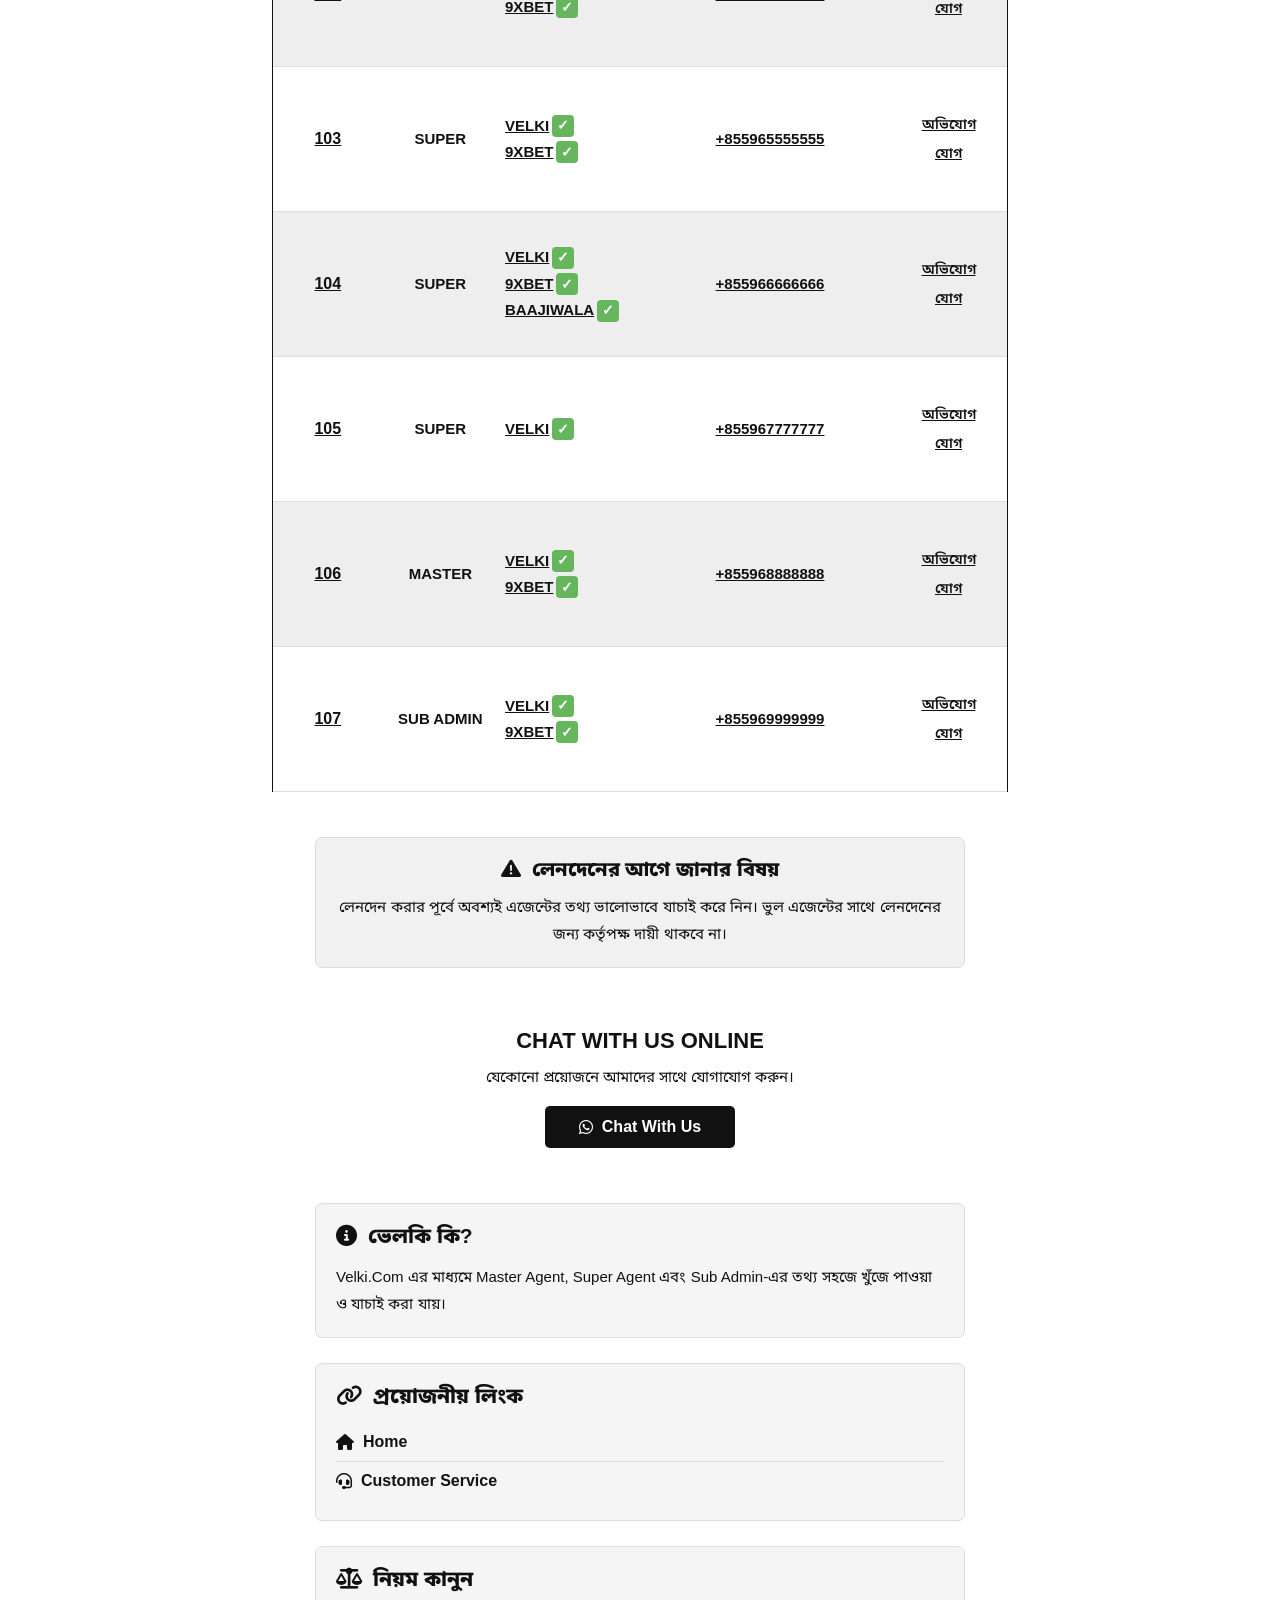
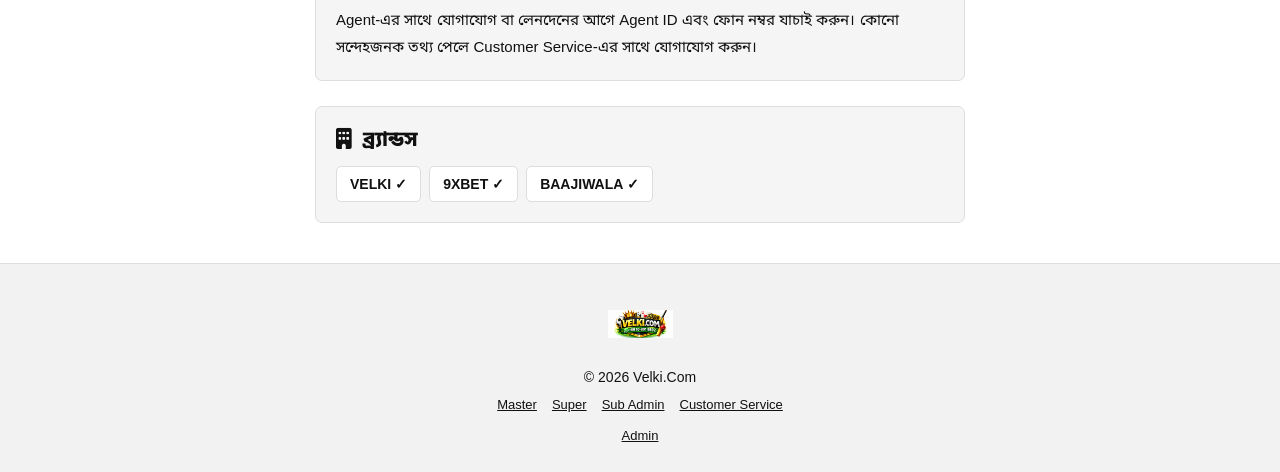
<file: home.html>
<!DOCTYPE html>
<html lang="bn">

<head>

<meta charset="UTF-8">

<meta name="viewport"
content="width=device-width,initial-scale=1.0">

<meta http-equiv="refresh"
content="0;url=index.html">

<title>Velki.Com</title>

</head>

<body>

<script>

window.location.replace("index.html");

</script>

</body>

</html>
</file>
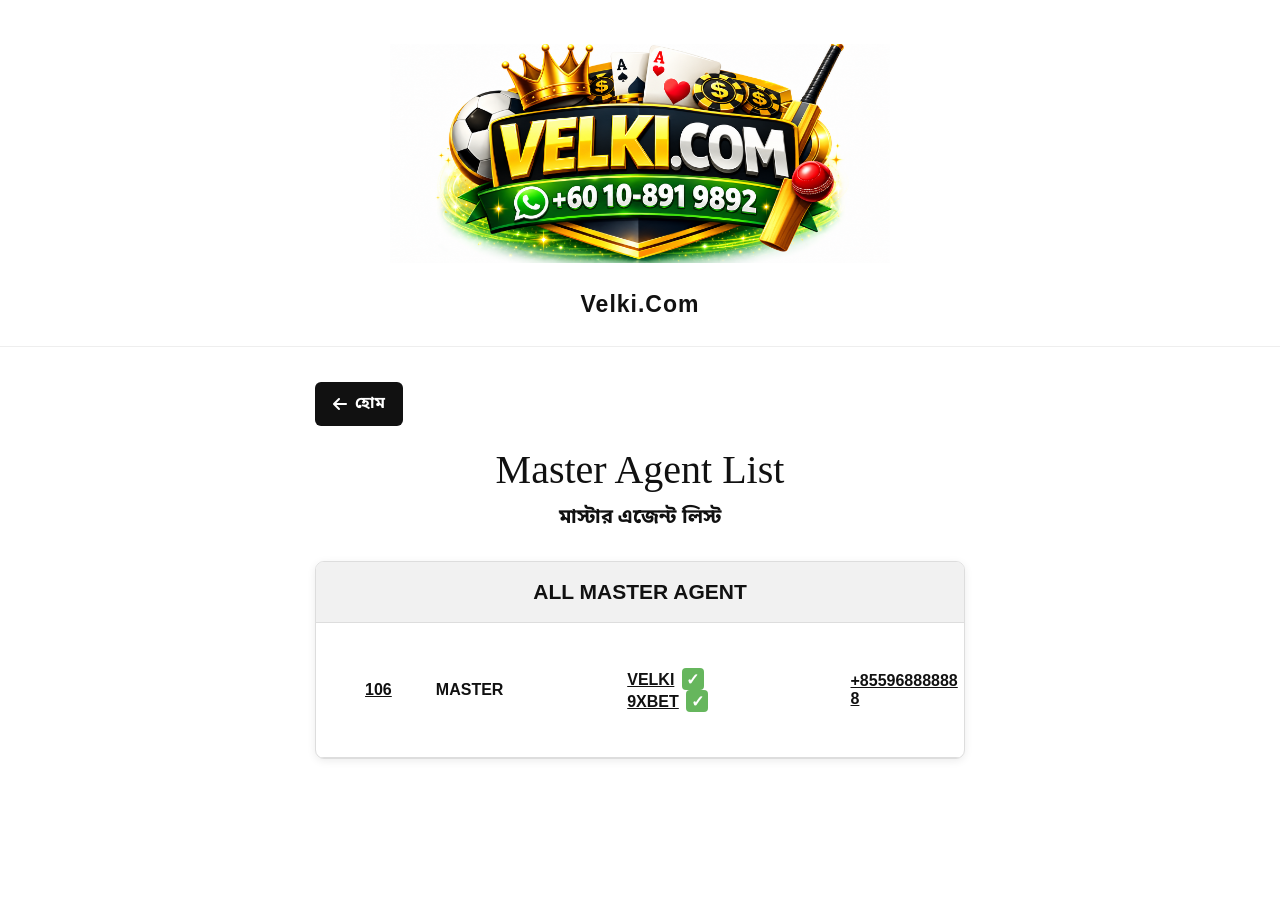
<file: master.html>
<!DOCTYPE html>
<html lang="bn">
<head>
<meta charset="UTF-8">
<meta name="viewport" content="width=device-width, initial-scale=1.0">

<title>Velki.Com - Master Agent</title>

<link rel="preconnect" href="https://fonts.googleapis.com">
<link rel="preconnect" href="https://fonts.gstatic.com" crossorigin>

<link href="https://fonts.googleapis.com/css2?family=Noto+Sans+Bengali:wght@400;500;600;700;800&display=swap" rel="stylesheet">

<link rel="stylesheet"
href="https://cdnjs.cloudflare.com/ajax/libs/font-awesome/6.5.2/css/all.min.css">

<link rel="stylesheet" href="style.css">

<style>

.page-wrap{
    width:100%;
    max-width:680px;
    margin:auto;
    padding:35px 15px 50px;
}

.page-title{
    text-align:center;
    font-family:Georgia,serif;
    font-size:40px;
    font-weight:400;
    margin:20px 0 12px;
}

.page-subtitle{
    text-align:center;
    font-size:20px;
    font-weight:700;
    margin-bottom:30px;
}

.back-btn{
    display:inline-flex;
    align-items:center;
    gap:8px;
    padding:11px 18px;
    background:#111;
    color:#fff;
    text-decoration:none;
    border-radius:6px;
    font-weight:700;
}

.page-card{
    margin-top:25px;
    border:1px solid #ddd;
    border-radius:9px;
    overflow:hidden;
    background:#fff;
    box-shadow:0 2px 8px rgba(0,0,0,.08);
}

.list-head{
    padding:18px;
    text-align:center;
    background:#f1f1f1;
    border-bottom:1px solid #ddd;
    font-size:21px;
    font-weight:800;
}

#masterList{
    width:100%;
}

.master-row{
    display:grid;
    grid-template-columns:18% 30% 35% 17%;
    min-height:135px;
    align-items:center;
    padding:10px 5px;
    border-bottom:1px solid #ddd;
}

.master-row:nth-child(even){
    background:#eee;
}

.cell{
    font-size:16px;
    font-weight:700;
    overflow-wrap:anywhere;
}

.cell.center{
    text-align:center;
}

.cell a{
    color:#111;
}

.phone a{
    text-decoration:underline;
}

.check{
    display:inline-flex;
    width:22px;
    height:22px;
    align-items:center;
    justify-content:center;
    background:#66b65d;
    color:#fff;
    border-radius:4px;
    margin-left:3px;
}

.empty{
    text-align:center;
    padding:35px 15px;
    font-weight:700;
}

</style>
</head>

<body>

<header class="top-logo-area">

<a href="index.html">

<img src="logo.png"
     alt="Velki.Com"
     class="main-logo">

</a>

<div class="site-name">
Velki.Com
</div>

</header>


<div class="page-wrap">

<a href="index.html" class="back-btn">
<i class="fa-solid fa-arrow-left"></i>
হোম
</a>


<h1 class="page-title">
Master Agent List
</h1>

<div class="page-subtitle">
মাস্টার এজেন্ট লিস্ট
</div>


<div class="page-card">

<div class="list-head">
ALL MASTER AGENT
</div>

<div id="masterList"></div>

</div>

</div>


<script>

const KEY = "velki_agents_v2";

const defaults = [

{
id:"106",
type:"master",
typeName:"MASTER",
phone:"+855968888888",
brands:["VELKI","9XBET"],
status:"active"
}

];


function load(){

let data = localStorage.getItem(KEY);

try{

return data
? JSON.parse(data)
: defaults;

}catch(e){

return defaults;

}

}


function render(){

const list =
document.getElementById("masterList");

const agents = load();

const filtered =
agents.filter(a =>
a.type === "master" &&
(!a.status || a.status === "active")
);

if(!filtered.length){

list.innerHTML =
`<div class="empty">
কোনো Master Agent পাওয়া যায়নি।
</div>`;

return;

}


list.innerHTML = "";

filtered.forEach(agent => {

const brands =
Array.isArray(agent.brands)
? agent.brands
: [];

const brandHTML =
brands.map(b => `
<div>
<a href="#">${escapeHTML(b)}</a>
<span class="check">✓</span>
</div>
`).join("");

const row =
document.createElement("div");

row.className="master-row";

row.innerHTML=`

<div class="cell center">
<a href="#">${escapeHTML(agent.id)}</a>
</div>

<div class="cell">
MASTER
</div>

<div class="cell">
${brandHTML}
</div>

<div class="cell phone">
<a href="tel:${escapeHTML(agent.phone)}">
${escapeHTML(agent.phone)}
</a>
</div>

`;

list.appendChild(row);

});

}


function escapeHTML(value){

return String(value ?? "")
.replace(/&/g,"&amp;")
.replace(/</g,"&lt;")
.replace(/>/g,"&gt;")
.replace(/"/g,"&quot;")
.replace(/'/g,"&#039;");

}


render();


window.addEventListener("storage",render);

</script>

</body>
</html>
</file>
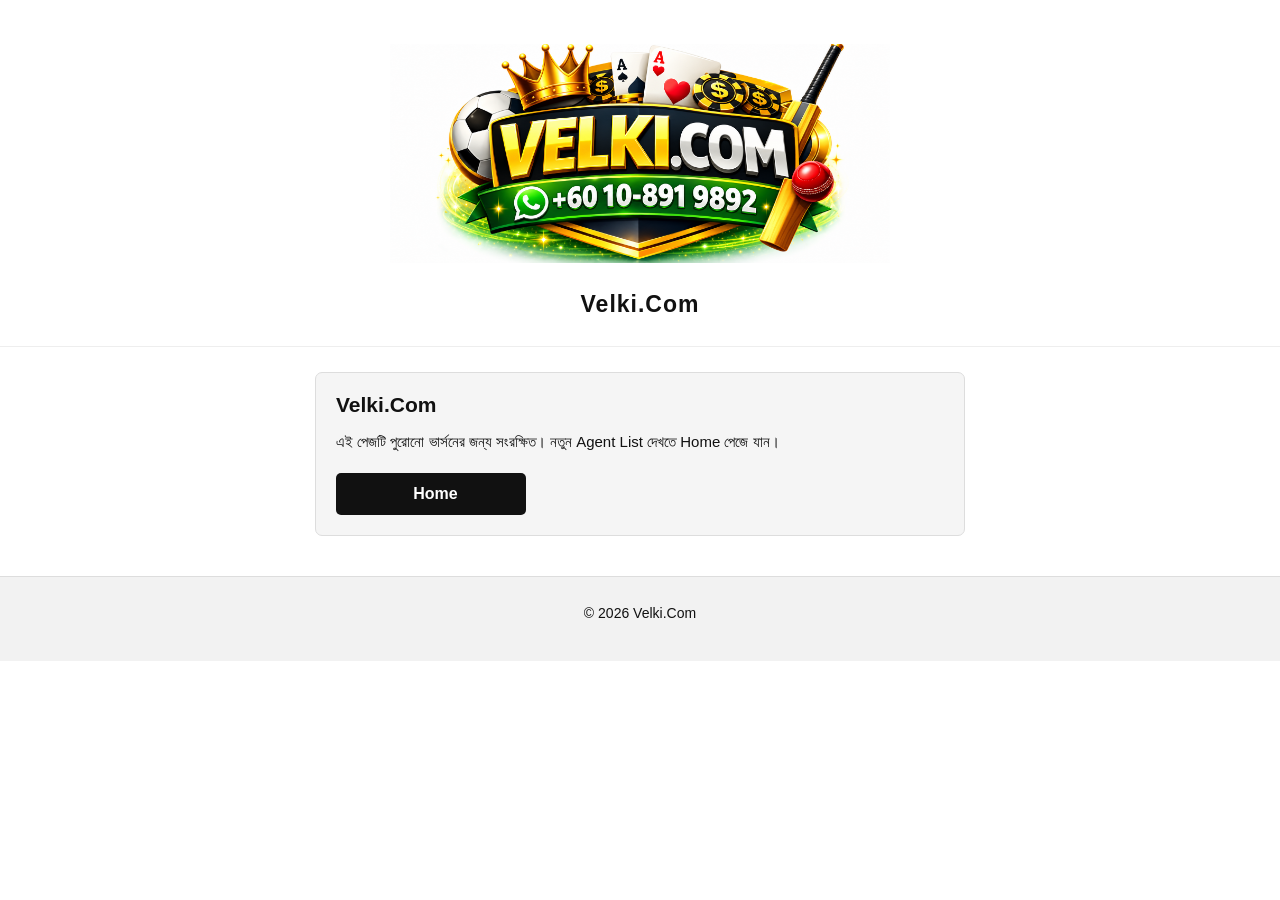
<file: oldnew.html>
<!DOCTYPE html>
<html lang="bn">

<head>

<meta charset="UTF-8">

<meta name="viewport"
content="width=device-width,initial-scale=1.0">

<title>Velki.Com</title>

<link rel="stylesheet"
href="style.css">

</head>

<body>

<section class="top-logo-area">

<a href="index.html">

<img src="logo.png"
class="main-logo"
alt="Velki.Com">

</a>

<div class="site-name">
Velki.Com
</div>

</section>


<section class="info-section">

<h2>
Velki.Com
</h2>

<p>

এই পেজটি পুরোনো ভার্সনের জন্য সংরক্ষিত।

নতুন Agent List দেখতে Home পেজে যান।

</p>

<br>

<a
href="index.html"
class="online-chat-button">

<i class="fa-solid fa-house"></i>

Home

</a>

</section>


<footer>

<p>
© 2026 Velki.Com
</p>

</footer>

</body>
</html>
</file>
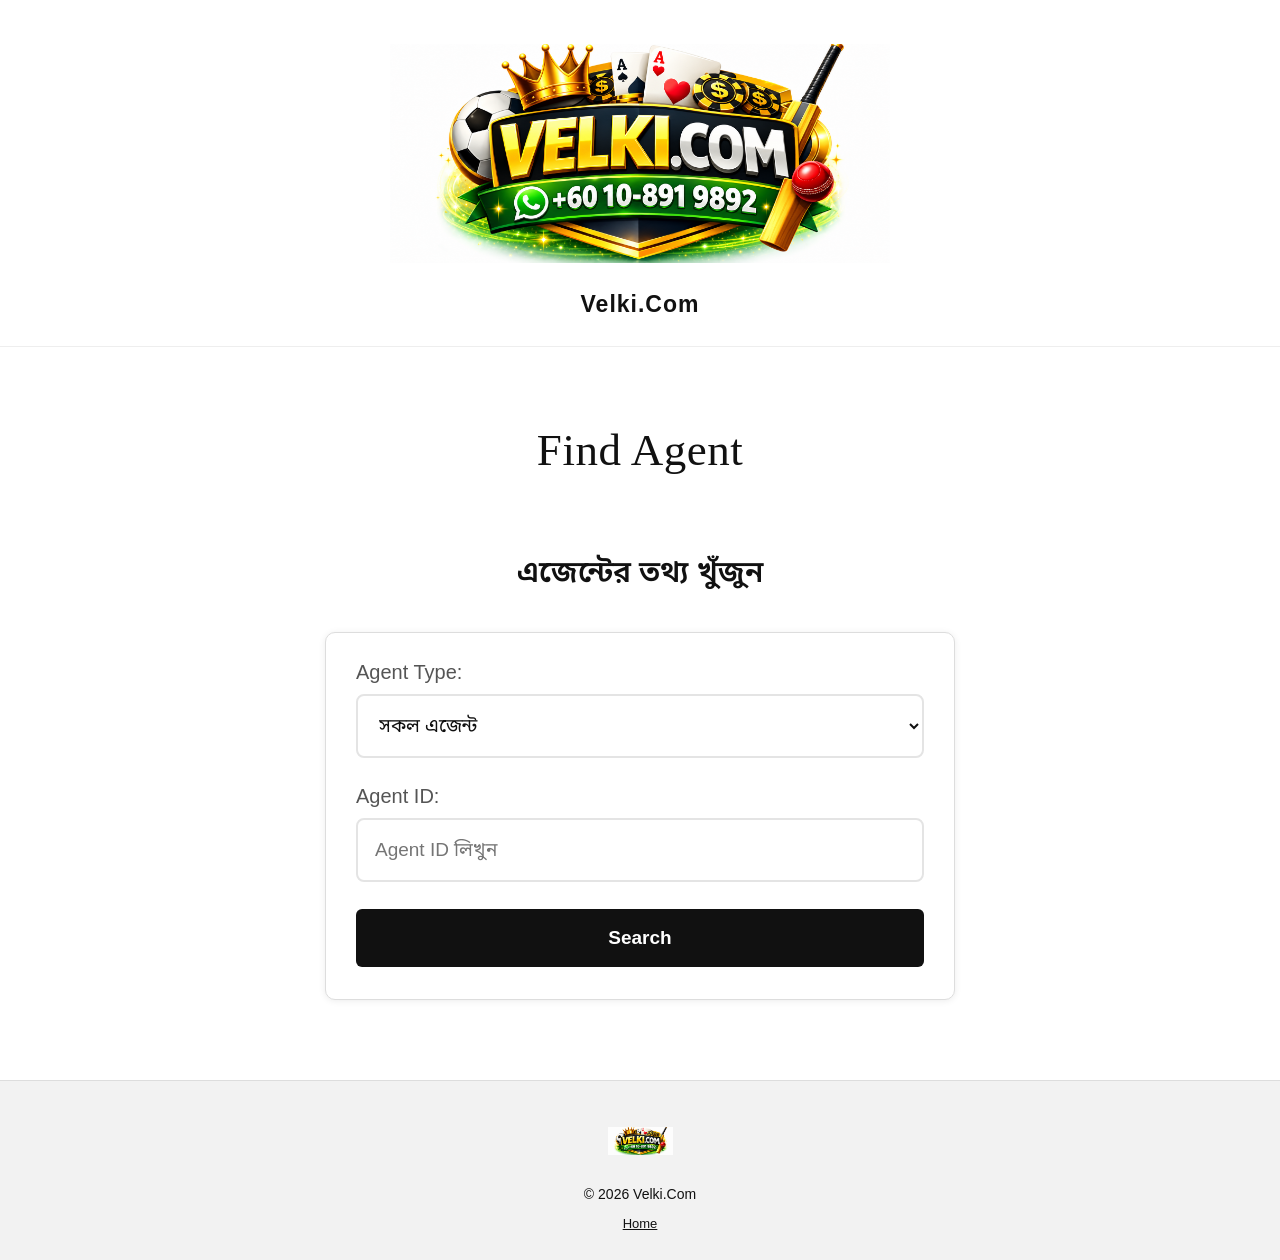
<file: search.html>
<!DOCTYPE html>
<html lang="bn">

<head>

<meta charset="UTF-8">

<meta name="viewport"
content="width=device-width,initial-scale=1.0">

<title>Velki.Com - Search Agent</title>

<link href="https://fonts.googleapis.com/css2?family=Noto+Sans+Bengali:wght@400;500;600;700;800&display=swap"
rel="stylesheet">

<link rel="stylesheet"
href="https://cdnjs.cloudflare.com/ajax/libs/font-awesome/6.5.2/css/all.min.css">

<link rel="stylesheet"
href="style.css">

</head>

<body>

<section class="top-logo-area">

<a href="index.html">

<img src="logo.png"
class="main-logo"
alt="Velki.Com">

</a>

<div class="site-name">
Velki.Com
</div>

</section>


<section class="find-section">

<h1>
Find Agent
</h1>

<h2>
এজেন্টের তথ্য খুঁজুন
</h2>


<div class="search-card">

<div class="form-group">

<label>
Agent Type:
</label>

<select id="type">

<option value="all">
সকল এজেন্ট
</option>

<option value="master">
মাস্টার এজেন্ট
</option>

<option value="super">
সুপার এজেন্ট
</option>

<option value="admin">
সাব এডমিন
</option>

</select>

</div>


<div class="form-group">

<label>
Agent ID:
</label>

<input
id="id"
type="text"
placeholder="Agent ID লিখুন"
autocomplete="off">

</div>


<button
class="submit-btn"
onclick="findAgent()">

Search

</button>


<div id="result"></div>

</div>

</section>


<footer>

<img src="logo.png"
class="footer-logo-image">

<p>
© 2026 Velki.Com
</p>

<a href="index.html"
class="admin-link">
Home
</a>

</footer>


<script>

const KEY="velki_agents_v2";


function esc(v){

return String(v ?? "")
.replace(/&/g,"&amp;")
.replace(/</g,"&lt;")
.replace(/>/g,"&gt;")
.replace(/"/g,"&quot;")
.replace(/'/g,"&#039;");

}


function getAgents(){

try{

return JSON.parse(
localStorage.getItem(KEY)
)||[];

}catch(e){

return [];

}

}


function findAgent(){

const id=
document.getElementById("id")
.value.trim().toLowerCase();

const type=
document.getElementById("type")
.value;

const result=
document.getElementById("result");


if(!id){

result.innerHTML=
`<div class="no-agent">
Agent ID লিখুন।
</div>`;

return;

}


const agent=
getAgents().find(a=>

String(a.id)
.toLowerCase()===id &&

(type==="all" || a.type===type) &&

(!a.status || a.status==="active")

);


if(!agent){

result.innerHTML=
`<div class="no-agent">
এই Agent ID পাওয়া যায়নি।
</div>`;

return;

}


const brands=
Array.isArray(agent.brands)
?agent.brands
:[];


result.innerHTML=`

<div class="agent-row"
style="margin-top:18px">

<div class="agent-id-box">
${esc(agent.id)}
</div>


<div class="agent-info">

<div class="agent-type">
${esc(agent.typeName || agent.type)}
</div>

${brands.map(b=>`

<div>

<a class="agent-brand"
href="#">

${esc(b)}

</a>

<span class="agent-check">
✓
</span>

</div>

`).join("")}

</div>


<div class="agent-phone">

<a href="tel:${esc(agent.phone)}">
${esc(agent.phone)}
</a>

</div>


<div class="agent-action">

<a href="tel:${esc(agent.phone)}">
যোগ
</a>

</div>

</div>

`;

}


document
.getElementById("id")
.addEventListener("keydown",e=>{

if(e.key==="Enter"){

findAgent();

}

});

</script>

</body>
</html>
</file>
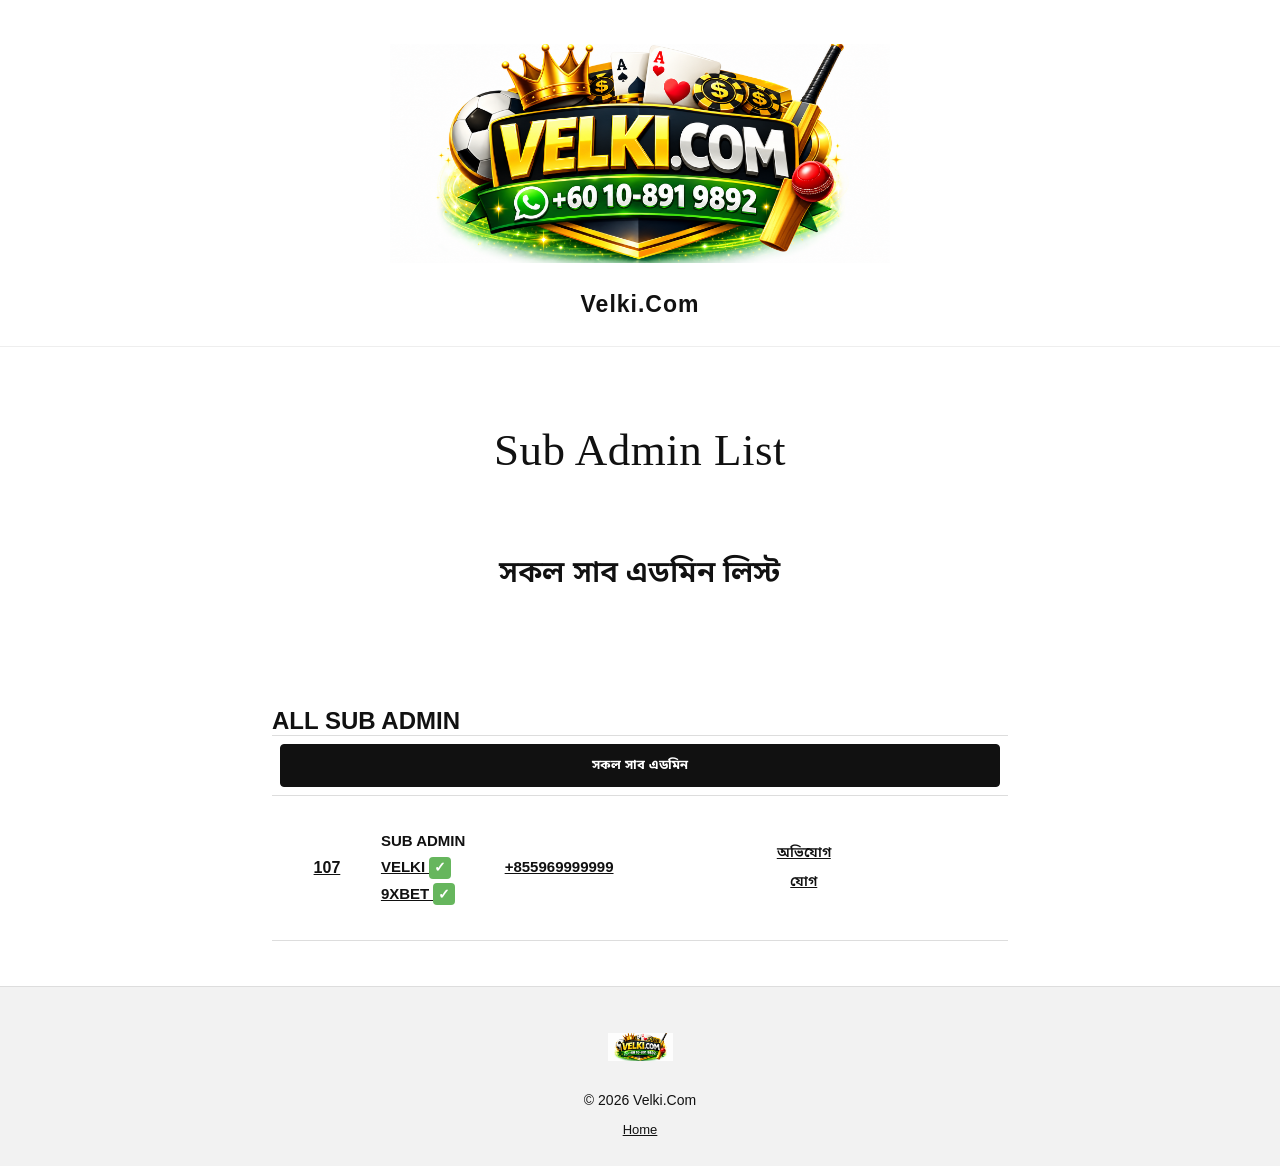
<file: subadmin.html>
<!DOCTYPE html>
<html lang="bn">

<head>

<meta charset="UTF-8">

<meta name="viewport"
content="width=device-width,initial-scale=1.0">

<title>Velki.Com - Sub Admin</title>

<link rel="preconnect"
href="https://fonts.googleapis.com">

<link rel="preconnect"
href="https://fonts.gstatic.com"
crossorigin>

<link href="https://fonts.googleapis.com/css2?family=Noto+Sans+Bengali:wght@400;500;600;700;800&display=swap"
rel="stylesheet">

<link rel="stylesheet"
href="https://cdnjs.cloudflare.com/ajax/libs/font-awesome/6.5.2/css/all.min.css">

<link rel="stylesheet"
href="style.css">

</head>

<body>

<section class="top-logo-area">

<a href="index.html">

<img src="logo.png"
class="main-logo"
alt="Velki.Com">

</a>

<div class="site-name">
Velki.Com
</div>

</section>


<section class="find-section">

<h1>
Sub Admin List
</h1>

<h2>
সকল সাব এডমিন লিস্ট
</h2>

</section>


<section class="agent-list-section">

<h2>
ALL SUB ADMIN
</h2>

<div class="filter-box">

<button class="filter-btn active">
সকল সাব এডমিন
</button>

</div>

<div id="agentListContainer"></div>

</section>


<footer>

<img src="logo.png"
class="footer-logo-image">

<p>
© 2026 Velki.Com
</p>

<a href="index.html"
class="admin-link">
Home
</a>

</footer>


<script>

const KEY="velki_agents_v2";


function esc(v){

return String(v ?? "")
.replace(/&/g,"&amp;")
.replace(/</g,"&lt;")
.replace(/>/g,"&gt;")
.replace(/"/g,"&quot;")
.replace(/'/g,"&#039;");

}


function getAgents(){

try{

const data=
localStorage.getItem(KEY);

return data
?JSON.parse(data)
:[];

}catch(e){

return [];

}

}


function render(){

const box=
document.getElementById(
"agentListContainer"
);

const agents=
getAgents().filter(a=>
a.type==="admin" &&
(!a.status || a.status==="active")
);


box.innerHTML="";


if(!agents.length){

box.innerHTML=
`<div class="no-agent">
কোনো Sub Admin পাওয়া যায়নি।
</div>`;

return;

}


agents.forEach(agent=>{

const row=
document.createElement("div");

row.className="agent-row";

const brands=
Array.isArray(agent.brands)
?agent.brands
:[];

row.innerHTML=`

<div class="agent-id-box">

<a href="#">
${esc(agent.id)}
</a>

</div>


<div class="agent-info">

<div class="agent-type">
SUB ADMIN
</div>

${brands.map(b=>`

<div>

<a href="#"
class="agent-brand">

${esc(b)}

</a>

<span class="agent-check">
✓
</span>

</div>

`).join("")}

</div>


<div class="agent-phone">

<a href="tel:${esc(agent.phone)}">

${esc(agent.phone)}

</a>

</div>


<div class="agent-action">

<a href="#"
onclick="complaint('${esc(agent.id)}');return false;">

অভিযোগ

</a>

<a href="tel:${esc(agent.phone)}">
যোগ
</a>

</div>

`;

box.appendChild(row);

});

}


function complaint(id){

alert(
"Agent ID: "+id+
"\n\nCustomer Service-এর সাথে যোগাযোগ করুন।"
);

}


render();

window.addEventListener(
"storage",
render
);

</script>

</body>
</html>
</file>
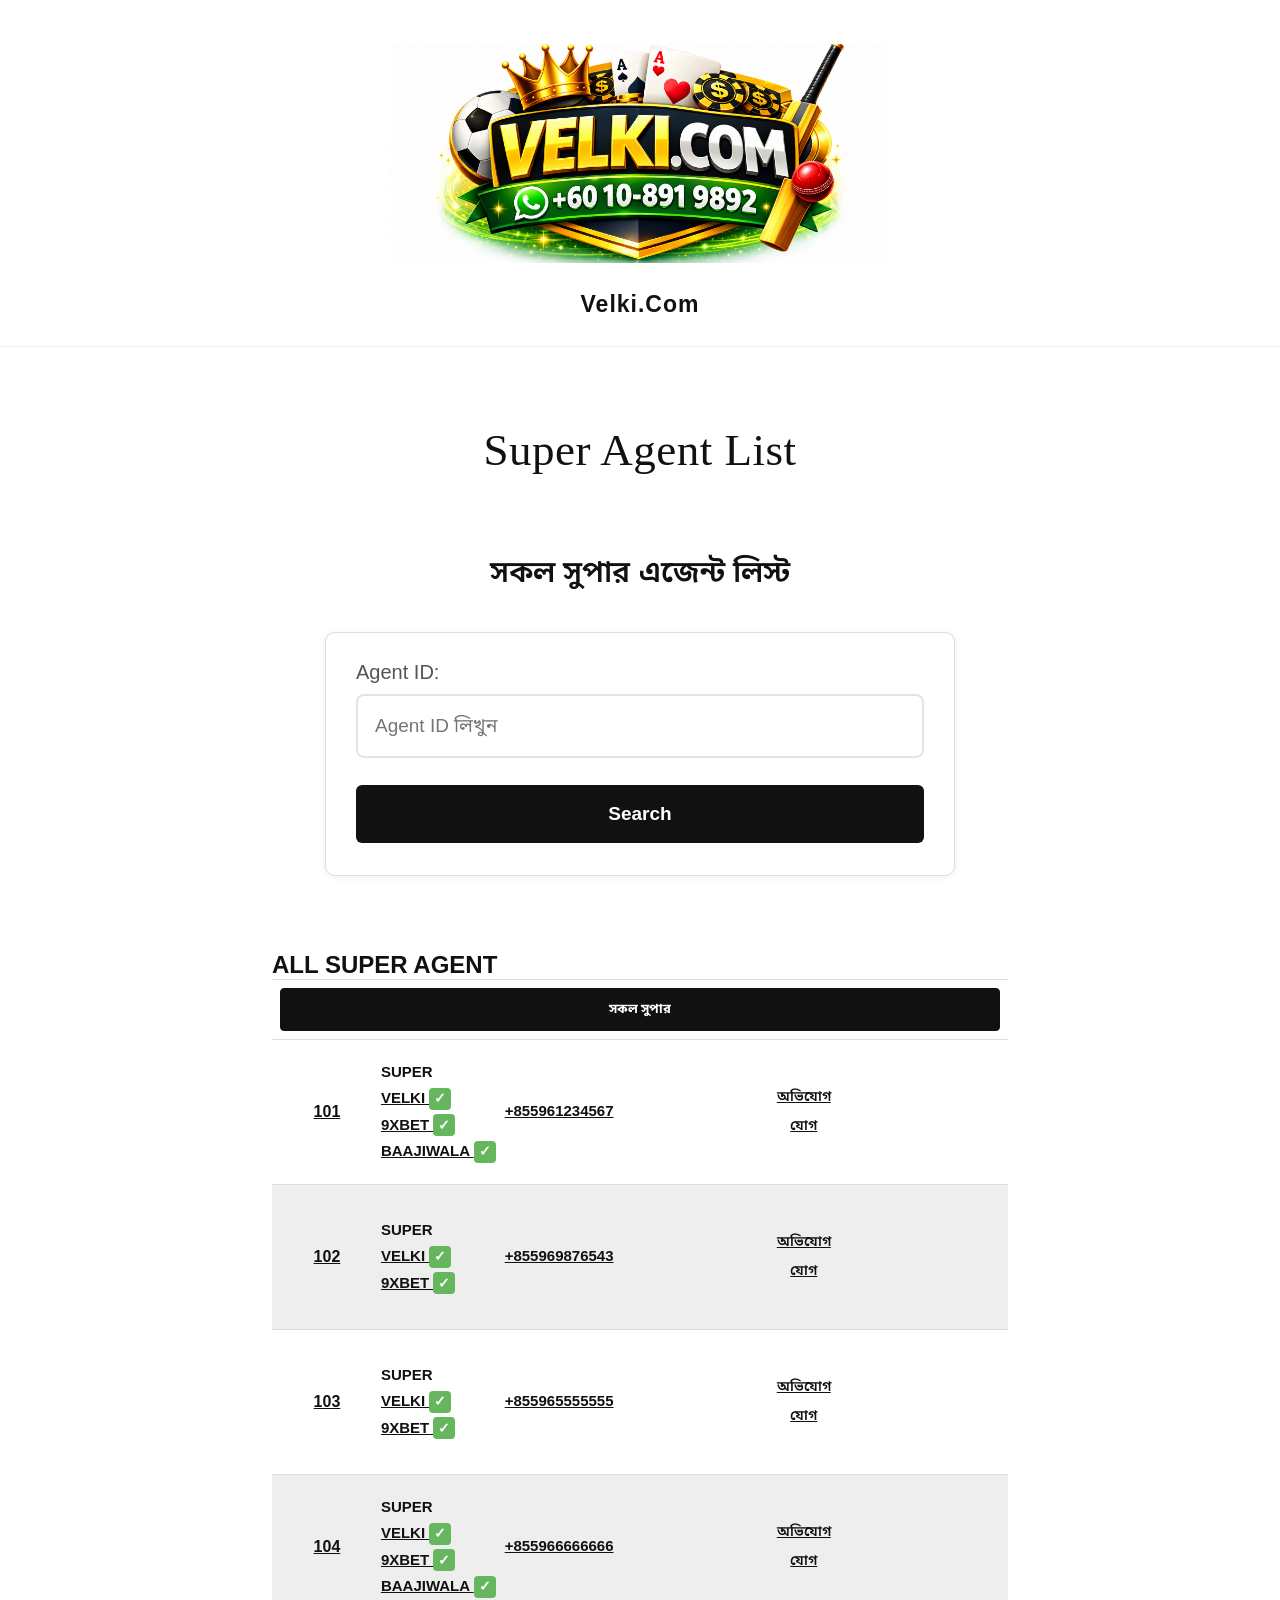
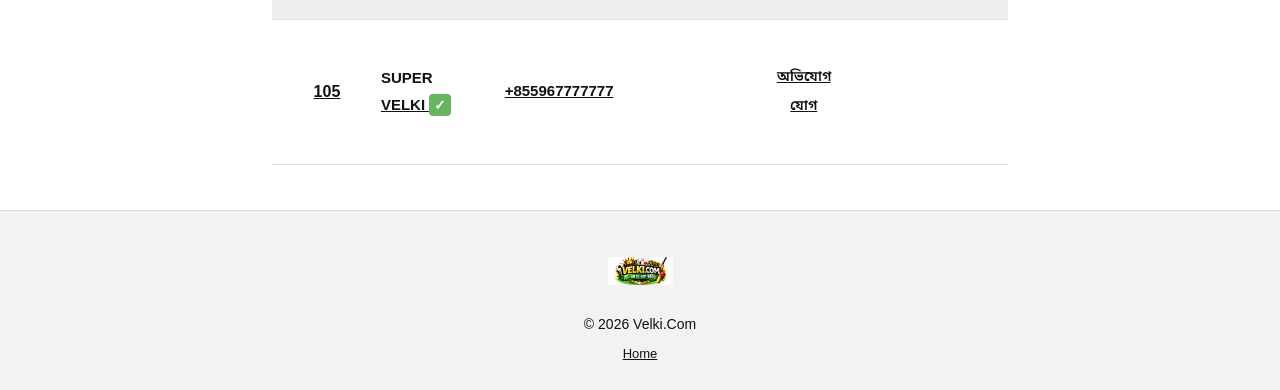
<file: super.html>
<!DOCTYPE html>
<html lang="bn">

<head>

<meta charset="UTF-8">

<meta name="viewport"
content="width=device-width,initial-scale=1.0">

<title>Velki.Com - Super Agent</title>

<link rel="preconnect"
href="https://fonts.googleapis.com">

<link rel="preconnect"
href="https://fonts.gstatic.com"
crossorigin>

<link href="https://fonts.googleapis.com/css2?family=Noto+Sans+Bengali:wght@400;500;600;700;800&display=swap"
rel="stylesheet">

<link rel="stylesheet"
href="https://cdnjs.cloudflare.com/ajax/libs/font-awesome/6.5.2/css/all.min.css">

<link rel="stylesheet"
href="style.css">

</head>

<body>

<section class="top-logo-area">

<a href="index.html">

<img src="logo.png"
class="main-logo"
alt="Velki.Com">

</a>

<div class="site-name">
Velki.Com
</div>

</section>


<section class="find-section">

<h1>
Super Agent List
</h1>

<h2>
সকল সুপার এজেন্ট লিস্ট
</h2>

<div class="search-card">

<div class="form-group">

<label>
Agent ID:
</label>

<input
id="superSearch"
type="text"
placeholder="Agent ID লিখুন">

</div>

<button
class="submit-btn"
onclick="searchSuper()">

Search

</button>

<div id="result"></div>

</div>

</section>


<section class="agent-list-section">

<h2>
ALL SUPER AGENT
</h2>

<div class="filter-box">

<button
class="filter-btn active">
সকল সুপার
</button>

</div>

<div id="agentListContainer"></div>

</section>


<footer>

<img src="logo.png"
class="footer-logo-image">

<p>
© 2026 Velki.Com
</p>

<a href="index.html"
class="admin-link">

Home

</a>

</footer>


<script>

const KEY="velki_agents_v2";


function getAgents(){

try{

const saved=
localStorage.getItem(KEY);

if(saved){

return JSON.parse(saved);

}

}catch(e){}

return [];

}


function esc(v){

return String(v ?? "")
.replace(/&/g,"&amp;")
.replace(/</g,"&lt;")
.replace(/>/g,"&gt;")
.replace(/"/g,"&quot;")
.replace(/'/g,"&#039;");

}


function render(){

const container=
document.getElementById(
"agentListContainer"
);

const agents=getAgents()
.filter(a =>
a.type==="super" &&
(!a.status || a.status==="active")
);


container.innerHTML="";


if(!agents.length){

container.innerHTML=
`<div class="no-agent">
কোনো Super Agent পাওয়া যায়নি।
</div>`;

return;

}


agents.forEach(agent=>{

const row=
document.createElement("div");

row.className="agent-row";

const brands=
Array.isArray(agent.brands)
?agent.brands
:[];

row.innerHTML=`

<div class="agent-id-box">

<a href="#">
${esc(agent.id)}
</a>

</div>

<div class="agent-info">

<div class="agent-type">
SUPER
</div>

${brands.map(b=>`

<div>

<a class="agent-brand"
href="#">

${esc(b)}

</a>

<span class="agent-check">
✓
</span>

</div>

`).join("")}

</div>

<div class="agent-phone">

<a href="tel:${esc(agent.phone)}">

${esc(agent.phone)}

</a>

</div>

<div class="agent-action">

<a href="#"
onclick="complaint('${esc(agent.id)}');return false;">

অভিযোগ

</a>

<a href="tel:${esc(agent.phone)}">

যোগ

</a>

</div>

`;

container.appendChild(row);

});

}


function searchSuper(){

const id=
document.getElementById(
"superSearch"
).value.trim().toLowerCase();

const result=
document.getElementById("result");

if(!id){

result.innerHTML=
`<div class="no-agent">
Agent ID লিখুন।
</div>`;

return;

}


const agent=
getAgents().find(a=>
String(a.id).toLowerCase()===id &&
a.type==="super"
);


if(!agent){

result.innerHTML=
`<div class="no-agent">
এই Super Agent ID পাওয়া যায়নি।
</div>`;

return;

}


result.innerHTML=`

<div class="no-agent"
style="margin-top:15px">

Agent পাওয়া গেছে ✓

<br><br>

<strong>ID:</strong>
${esc(agent.id)}

<br>

<strong>Phone:</strong>
${esc(agent.phone)}

</div>

`;

}


function complaint(id){

alert(
"Agent ID: "+id+
"\n\nঅভিযোগের জন্য Customer Service-এর সাথে যোগাযোগ করুন।"
);

}


render();

window.addEventListener(
"storage",
render
);

</script>

</body>
</html>
</file>
<file: style.css>
/* =========================================================
   VELKI.COM — MAIN STYLE
   Responsive Agent List System
========================================================= */


/* =========================================================
   RESET
========================================================= */

*{
    margin:0;
    padding:0;
    box-sizing:border-box;
    -webkit-tap-highlight-color:transparent;
}

html{
    scroll-behavior:smooth;
}

body{
    width:100%;
    min-height:100vh;
    margin:0;
    background:#fff;
    color:#111;
    font-family:
        Arial,
        "Noto Sans Bengali",
        sans-serif;
    overflow-x:hidden;
}

body.menu-open{
    overflow:hidden;
}

button,
input,
select{
    font-family:inherit;
}

button{
    cursor:pointer;
}

a{
    color:inherit;
}


/* =========================================================
   HEADER / LOGO
========================================================= */

.top-logo-area{
    width:100%;
    background:#fff;
    text-align:center;
    padding:26px 15px 28px;
    border-bottom:1px solid #eee;
}

.logo-link{
    display:block;
    width:100%;
    text-decoration:none;
}

.main-logo{
    display:block;
    width:100%;
    max-width:500px;
    height:255px;
    object-fit:contain;
    margin:0 auto;
}

.site-name{
    margin-top:10px;
    font-size:23px;
    font-weight:600;
    letter-spacing:1px;
    color:#111;
}


/* =========================================================
   CONTROL BAR
========================================================= */

.control-bar{
    position:relative;
    z-index:100;
    width:100%;
    height:70px;
    display:flex;
    align-items:center;
    justify-content:space-between;
    padding:0 25px;
    background:#f2f2f2;
    border-bottom:1px solid #ddd;
}

.control-button{
    width:48px;
    height:48px;
    display:flex;
    align-items:center;
    justify-content:center;
    border:0;
    background:transparent;
    color:#111;
    font-size:29px;
    transition:.2s ease;
}

.control-button:active{
    transform:scale(.88);
}


/* =========================================================
   MENU OVERLAY
========================================================= */

.menu-overlay{
    position:fixed;
    inset:0;
    z-index:1999;
    background:rgba(0,0,0,.38);
    opacity:0;
    visibility:hidden;
    transition:.3s ease;
}

.menu-overlay.show{
    opacity:1;
    visibility:visible;
}


/* =========================================================
   MOBILE MENU
========================================================= */

.mobile-menu{
    position:fixed;
    top:0;
    left:-100%;
    z-index:2000;

    width:82%;
    max-width:360px;
    height:100vh;

    padding:76px 20px 30px;

    background:#fff;

    box-shadow:
        8px 0 30px rgba(0,0,0,.20);

    overflow-y:auto;

    transition:left .3s ease;
}

.mobile-menu.show{
    left:0;
}

.close-menu{
    position:absolute;
    top:17px;
    right:17px;

    width:42px;
    height:42px;

    border:0;
    border-radius:50%;

    background:#eee;
    color:#111;

    font-size:20px;
}

.close-menu:active{
    transform:scale(.9);
}

.menu-title{
    margin-bottom:20px;
    font-size:25px;
    font-weight:800;
}

.mobile-menu > a,
.menu-dropdown > button{
    width:100%;
    min-height:51px;

    display:flex;
    align-items:center;
    justify-content:space-between;

    padding:13px 5px;

    border:0;
    border-bottom:1px solid #eee;

    background:#fff;

    color:#111;

    text-decoration:none;

    font-size:16px;
    font-weight:600;

    text-align:left;
}

.mobile-menu > a span,
.menu-dropdown button span{
    display:flex;
    align-items:center;
    gap:12px;
}

.mobile-menu > a i,
.menu-dropdown button i{
    width:22px;
    text-align:center;
}

.mobile-menu > a:active,
.menu-dropdown > button:active{
    background:#f5f5f5;
}


/* =========================================================
   SUB MENU
========================================================= */

.submenu{
    display:none;
    padding:5px 0 5px 12px;
    background:#f4f4f4;
}

.submenu.show{
    display:block;
}

.submenu a{
    display:flex;
    align-items:center;
    gap:10px;

    min-height:45px;

    padding:11px 8px;

    border-bottom:1px solid #ddd;

    text-decoration:none;

    font-size:15px;
    font-weight:600;
}

.submenu a:active{
    background:#e9e9e9;
}


/* =========================================================
   TOP SEARCH
========================================================= */

.top-search-box{
    width:100%;

    display:none;
    gap:7px;

    padding:12px;

    background:#f2f2f2;
    border-bottom:1px solid #ddd;
}

.top-search-box.show{
    display:flex;
}

.top-search-box input{
    flex:1;
    min-width:0;

    height:46px;

    padding:0 13px;

    border:1px solid #bbb;
    border-radius:5px;

    background:#fff;
    color:#111;

    font-size:16px;

    outline:none;
}

.top-search-box input:focus{
    border-color:#111;
}

.top-search-box button{
    flex:0 0 50px;

    width:50px;
    height:46px;

    border:0;
    border-radius:5px;

    background:#111;
    color:#fff;

    font-size:18px;
}

.top-search-box button:active{
    transform:scale(.95);
}


/* =========================================================
   MAIN FIND SECTION
========================================================= */

.find-section{
    width:100%;
    max-width:680px;

    margin:0 auto;

    padding:76px 25px 40px;

    text-align:center;
}

.find-section h1{
    margin-bottom:70px;

    font-family:
        Georgia,
        "Times New Roman",
        serif;

    font-size:45px;
    line-height:1.2;

    font-weight:400;

    letter-spacing:.5px;
}

.find-section h2{
    margin-bottom:35px;

    font-size:30px;
    line-height:1.65;

    font-weight:600;
}


/* =========================================================
   SEARCH CARD
========================================================= */

.search-card{
    width:100%;

    padding:28px 30px 32px;

    background:#fff;

    border:1px solid #ddd;
    border-radius:10px;

    box-shadow:
        0 1px 7px rgba(0,0,0,.08);

    text-align:left;
}

.form-group{
    margin-bottom:27px;
}

.form-group label{
    display:block;

    margin-bottom:10px;

    color:#555;

    font-size:20px;
    font-weight:400;
}

.form-group input,
.form-group select{
    width:100%;
    height:64px;

    padding:0 17px;

    border:2px solid #e4e4e4;
    border-radius:8px;

    background:#fff;
    color:#111;

    font-size:19px;

    outline:none;

    transition:.2s ease;
}

.form-group input:focus,
.form-group select:focus{
    border-color:#999;
}

.form-group select{
    cursor:pointer;
}


/* =========================================================
   SUBMIT BUTTON
========================================================= */

.submit-btn{
    width:100%;
    height:58px;

    border:0;
    border-radius:6px;

    background:#111;
    color:#fff;

    font-size:19px;
    font-weight:700;

    transition:.2s ease;
}

.submit-btn:hover{
    background:#222;
}

.submit-btn:active{
    transform:scale(.98);
}


/* =========================================================
   SEARCH RESULT
========================================================= */

.search-result{
    width:100%;
    margin-top:18px;
}

.search-result .agent-row{
    border:1px solid #ddd;
}


/* =========================================================
   SECTION DIVIDER
========================================================= */

.section-divider{
    width:100%;
    height:1px;
    background:#eee;
}


/* =========================================================
   AGENT LIST SECTION
========================================================= */

.agent-list-section{
    width:100%;
    max-width:760px;

    margin:35px auto 45px;

    padding:0 12px;
}

.agent-list-box{
    width:100%;
    background:#fff;
}

.agent-list-title{
    padding:15px 10px;

    text-align:center;

    font-size:25px;
    font-weight:800;
    letter-spacing:.5px;
}


/* =========================================================
   FILTER
========================================================= */

.filter-box{
    width:100%;

    display:flex;
    gap:6px;

    padding:8px;

    background:#fff;

    border-top:1px solid #ddd;
    border-bottom:1px solid #ddd;

    overflow-x:auto;

    scrollbar-width:none;
}

.filter-box::-webkit-scrollbar{
    display:none;
}

.filter-btn{
    flex:1;

    min-width:95px;
    height:43px;

    padding:0 10px;

    border:1px solid #ccc;
    border-radius:4px;

    background:#fff;
    color:#111;

    font-size:13px;
    font-weight:700;

    white-space:nowrap;

    transition:.2s ease;
}

.filter-btn.active{
    background:#111;
    color:#fff;
    border-color:#111;
}

.filter-btn:active{
    transform:scale(.97);
}


/* =========================================================
   AGENT TABLE HEADER
========================================================= */

.agent-table-header{
    display:grid;

    grid-template-columns:
        14%
        17%
        29%
        25%
        15%;

    min-height:44px;

    align-items:center;

    background:#111;
    color:#fff;

    border-left:1px solid #111;
    border-right:1px solid #111;

    text-align:center;

    font-size:12px;
    font-weight:800;
}

.agent-table-header > div{
    min-width:0;
    padding:5px 2px;
}


/* =========================================================
   AGENT LIST CONTAINER
========================================================= */

.agent-list-container{
    width:100%;

    border-left:1px solid #111;
    border-right:1px solid #111;
}


/* =========================================================
   AGENT ROW
========================================================= */

.agent-row{
    width:100%;

    min-height:145px;

    display:grid;

    grid-template-columns:
        14%
        17%
        29%
        25%
        15%;

    align-items:center;

    padding:10px 4px;

    border-bottom:1px solid #ddd;

    text-align:center;
}

.agent-row:nth-child(odd){
    background:#fff;
}

.agent-row:nth-child(even){
    background:#eee;
}


/* =========================================================
   AGENT ID
========================================================= */

.agent-id-box{
    min-width:0;

    padding:3px;

    font-size:16px;
    font-weight:600;

    line-height:1.7;

    overflow-wrap:anywhere;
}

.agent-id-box a{
    color:#111;
    text-decoration:underline;
}


/* =========================================================
   AGENT TYPE
========================================================= */

.agent-type-box{
    min-width:0;

    padding:3px;

    font-size:15px;
    font-weight:700;

    line-height:1.55;

    overflow-wrap:anywhere;
}


/* =========================================================
   AGENT INFO / BRANDS
========================================================= */

.agent-info{
    min-width:0;

    display:flex;
    flex-direction:column;
    justify-content:center;
    align-items:flex-start;

    gap:4px;

    padding:3px;

    font-size:15px;
    font-weight:700;

    line-height:1.5;
}

.agent-type{
    font-weight:800;
    word-break:break-word;
}

.agent-brand-row{
    display:flex;
    align-items:center;
    gap:3px;

    max-width:100%;
}

.agent-brand{
    color:#111;

    text-decoration:underline;

    font-weight:700;

    overflow-wrap:anywhere;
}

.agent-check{
    flex:0 0 auto;

    display:inline-flex;

    align-items:center;
    justify-content:center;

    width:22px;
    height:22px;

    border-radius:4px;

    background:#66b65d;
    color:#fff;

    font-size:14px;
    font-weight:800;
}


/* =========================================================
   PHONE
========================================================= */

.agent-phone{
    min-width:0;

    padding:3px;

    text-align:left;

    font-size:15px;
    font-weight:600;

    line-height:1.65;

    overflow-wrap:anywhere;
}

.agent-phone a{
    color:#111;
    text-decoration:underline;
}


/* =========================================================
   ACTION
========================================================= */

.agent-action{
    min-width:0;

    padding:3px;

    text-align:center;

    font-size:14px;
    font-weight:600;

    line-height:1.7;
}

.agent-action a{
    display:block;

    color:#111;

    text-decoration:underline;

    white-space:nowrap;
}

.agent-action a:first-child{
    margin-bottom:5px;
}


/* =========================================================
   LOADING
========================================================= */

.loading-agent{
    width:100%;

    padding:35px 15px;

    text-align:center;

    background:#f5f5f5;

    font-size:16px;
    font-weight:600;
}

.loading-agent i{
    margin-right:7px;
}


/* =========================================================
   NO AGENT
========================================================= */

.no-agent{
    width:100%;

    padding:28px 15px;

    background:#f1f1f1;

    text-align:center;

    font-size:16px;
    font-weight:600;
}


/* =========================================================
   NOTICE
========================================================= */

.notice-section{
    width:calc(100% - 30px);
    max-width:650px;

    margin:15px auto 35px;

    padding:20px;

    background:#f1f1f1;

    border:1px solid #ddd;
    border-radius:7px;

    text-align:center;
}

.notice-section h2{
    margin-bottom:9px;

    font-size:20px;
    font-weight:800;
}

.notice-section h2 i{
    margin-right:5px;
}

.notice-section p{
    font-size:15px;
    line-height:1.8;
}


/* =========================================================
   CUSTOMER SERVICE
========================================================= */

.chat-online-section{
    width:100%;
    max-width:650px;

    margin:30px auto;

    padding:25px 15px;

    text-align:center;
}

.chat-online-section h2{
    margin-bottom:10px;

    font-size:22px;
    font-weight:800;
}

.chat-online-section p{
    margin-bottom:16px;

    font-size:15px;
    line-height:1.7;
}

.online-chat-button{
    display:inline-flex;

    align-items:center;
    justify-content:center;

    gap:9px;

    min-width:190px;

    padding:12px 22px;

    border-radius:5px;

    background:#111;
    color:#fff;

    text-decoration:none;

    font-size:16px;
    font-weight:700;

    transition:.2s ease;
}

.online-chat-button:active{
    transform:scale(.97);
}


/* =========================================================
   INFO SECTION
========================================================= */

.info-section{
    width:calc(100% - 30px);
    max-width:650px;

    margin:25px auto;

    padding:20px;

    background:#f5f5f5;

    border:1px solid #ddd;
    border-radius:7px;
}

.info-section h2{
    margin-bottom:11px;

    font-size:21px;
    font-weight:800;
}

.info-section h2 i{
    margin-right:5px;
}

.info-section p{
    font-size:15px;
    line-height:1.8;
}

.info-link{
    display:flex;
    align-items:center;
    gap:9px;

    padding:10px 0;

    border-bottom:1px solid #ddd;

    text-decoration:none;

    font-weight:600;
}

.info-link:last-child{
    border-bottom:0;
}


/* =========================================================
   BRAND LIST
========================================================= */

.brand-list{
    display:flex;
    flex-wrap:wrap;
    gap:8px;
}

.brand-list span{
    display:inline-flex;
    align-items:center;

    padding:9px 13px;

    background:#fff;

    border:1px solid #ddd;
    border-radius:5px;

    font-size:14px;
    font-weight:700;
}


/* =========================================================
   FOOTER
========================================================= */

footer{
    width:100%;

    margin-top:40px;

    padding:28px 15px;

    background:#f2f2f2;

    border-top:1px solid #ddd;

    text-align:center;
}

.footer-logo-image{
    width:65px;
    height:65px;

    object-fit:contain;

    margin-bottom:8px;
}

footer p{
    margin-bottom:12px;

    font-size:14px;
}

.footer-links{
    display:flex;

    justify-content:center;
    align-items:center;
    flex-wrap:wrap;

    gap:15px;

    margin-bottom:14px;
}

.footer-links a{
    font-size:13px;
    text-decoration:underline;
}

.admin-link{
    font-size:13px;
    text-decoration:underline;
}


/* =========================================================
   FLOATING WHATSAPP
========================================================= */

.chat-button{
    position:fixed;

    right:16px;
    bottom:25px;

    z-index:900;

    width:58px;
    height:58px;

    display:flex;
    align-items:center;
    justify-content:center;

    border-radius:50%;

    background:#111;
    color:#fff;

    text-decoration:none;

    font-size:28px;

    box-shadow:
        0 4px 18px rgba(0,0,0,.28);

    transition:.2s ease;
}

.chat-button:active{
    transform:scale(.9);
}

.online-dot{
    position:absolute;

    top:-3px;
    right:-2px;

    width:20px;
    height:20px;

    display:flex;
    align-items:center;
    justify-content:center;

    border-radius:50%;

    background:#e00000;
    color:#fff;

    border:2px solid #fff;

    font-size:11px;
    font-weight:800;
}


/* =========================================================
   TABLET
========================================================= */

@media (min-width:601px) and (max-width:900px){

    .agent-list-section{
        max-width:820px;
    }

    .agent-row{
        min-height:150px;
    }

    .agent-table-header{
        font-size:13px;
    }

    .agent-id-box,
    .agent-info,
    .agent-phone{
        font-size:16px;
    }

    .agent-action{
        font-size:15px;
    }

}


/* =========================================================
   MOBILE
========================================================= */

@media(max-width:600px){

    .top-logo-area{
        padding:24px 12px 27px;
    }

    .main-logo{
        width:100%;
        max-width:520px;
        height:255px;
    }

    .site-name{
        margin-top:10px;
        font-size:21px;
    }

    .control-bar{
        height:70px;
        padding:0 24px;
    }

    .control-button{
        font-size:29px;
    }


    /* FIND */

    .find-section{
        padding:
            78px
            25px
            35px;
    }

    .find-section h1{
        font-size:42px;
        margin-bottom:70px;
    }

    .find-section h2{
        font-size:28px;
        line-height:1.7;
        margin-bottom:34px;
    }


    /* CARD */

    .search-card{
        padding:
            27px
            30px
            32px;
    }

    .form-group label{
        font-size:19px;
    }

    .form-group input,
    .form-group select{
        height:63px;
        font-size:19px;
    }

    .submit-btn{
        height:57px;
    }


    /* AGENT LIST */

    .agent-list-section{
        padding:0 8px;
        margin-top:30px;
    }

    .agent-list-title{
        font-size:22px;
    }

    .agent-table-header{
        grid-template-columns:
            14%
            17%
            29%
            25%
            15%;

        min-height:43px;

        font-size:10px;
    }

    .agent-row{
        grid-template-columns:
            14%
            17%
            29%
            25%
            15%;

        min-height:145px;

        padding:9px 3px;
    }

    .agent-id-box{
        font-size:14px;
        line-height:1.6;
    }

    .agent-info{
        font-size:14px;
        line-height:1.55;
    }

    .agent-type-box{
        font-size:14px;
    }

    .agent-phone{
        font-size:14px;
        line-height:1.7;
    }

    .agent-action{
        font-size:13px;
        line-height:1.7;
    }

    .agent-check{
        width:20px;
        height:20px;
        font-size:12px;
    }


    /* NOTICE */

    .notice-section{
        margin-top:20px;
    }


    /* CHAT */

    .chat-online-section h2{
        font-size:21px;
    }


    /* FLOATING */

    .chat-button{
        right:14px;
        bottom:20px;

        width:56px;
        height:56px;

        font-size:27px;
    }

}


/* =========================================================
   SMALL MOBILE
========================================================= */

@media(max-width:380px){

    .main-logo{
        height:220px;
    }

    .site-name{
        font-size:20px;
    }

    .find-section{
        padding-left:18px;
        padding-right:18px;
    }

    .find-section h1{
        font-size:36px;
        margin-bottom:60px;
    }

    .find-section h2{
        font-size:24px;
        margin-bottom:30px;
    }

    .search-card{
        padding:22px;
    }

    .form-group{
        margin-bottom:22px;
    }

    .form-group label{
        font-size:17px;
    }

    .form-group input,
    .form-group select{
        height:58px;
        font-size:17px;
    }

    .submit-btn{
        height:54px;
        font-size:18px;
    }

    .agent-list-section{
        padding:0 4px;
    }

    .agent-list-title{
        font-size:19px;
    }

    .agent-table-header{
        font-size:8px;
    }

    .agent-row{
        min-height:135px;
    }

    .agent-id-box,
    .agent-info,
    .agent-type-box,
    .agent-phone{
        font-size:12px;
    }

    .agent-action{
        font-size:11px;
    }

    .agent-check{
        width:18px;
        height:18px;
        font-size:10px;
    }

    .filter-btn{
        min-width:85px;
        font-size:11px;
    }

    .notice-section{
        width:calc(100% - 20px);
        padding:16px;
    }

    .info-section{
        width:calc(100% - 20px);
        padding:17px;
    }

    .footer-links{
        gap:10px;
    }

}


/* =========================================================
   VERY SMALL DEVICES
========================================================= */

@media(max-width:330px){

    .control-bar{
        padding:0 15px;
    }

    .find-section{
        padding-left:12px;
        padding-right:12px;
    }

    .search-card{
        padding:17px;
    }

    .agent-row{
        min-height:128px;
        padding:7px 2px;
    }

    .agent-id-box,
    .agent-info,
    .agent-type-box,
    .agent-phone{
        font-size:11px;
    }

    .agent-action{
        font-size:10px;
    }

    .agent-check{
        width:16px;
        height:16px;
        font-size:9px;
    }

}


/* =========================================================
   ACCESSIBILITY
========================================================= */

button:focus-visible,
input:focus-visible,
select:focus-visible,
a:focus-visible{
    outline:2px solid #111;
    outline-offset:2px;
}


/* =========================================================
   PRINT
========================================================= */

@media print{

    .control-bar,
    .mobile-menu,
    .menu-overlay,
    .top-search-box,
    .chat-button,
    .filter-box,
    .online-chat-button,
    .admin-link{
        display:none !important;
    }

    body{
        background:#fff;
    }

    .agent-row{
        break-inside:avoid;
    }

}
</file>
